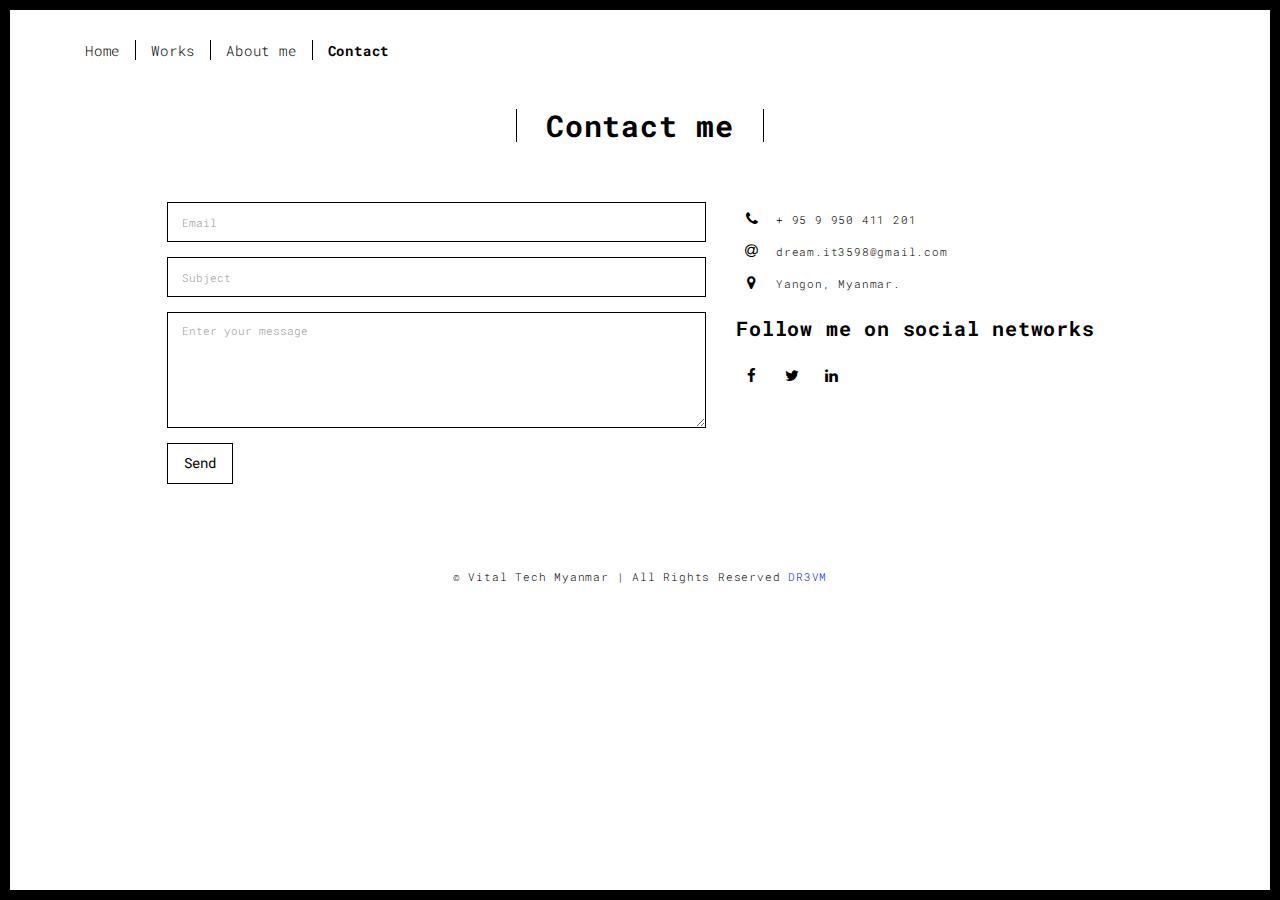
<file: contact.html>
<!DOCTYPE html>
<html lang="en">

<head>
  <meta charset="UTF-8">
  <meta content="IE=edge" http-equiv="X-UA-Compatible">
  <meta content="width=device-width,initial-scale=1" name="viewport">
  <meta content="description" name="description">
  <meta name="google" content="notranslate" />
  <meta content="Mashup templates have been developped by Orson.io team" name="author">

  <!-- Disable tap highlight on IE -->
  <meta name="msapplication-tap-highlight" content="no">
  
  <link rel="apple-touch-icon" sizes="180x180" href="./assets/apple-icon-180x180.png">
  <link href="./assets/favicon.ico" rel="icon">

  <title>DR3VM | Vital Tech Myanmar</title>  

<link href="./main.3f6952e4.css" rel="stylesheet"></head>

<body class="">
<div id="site-border-left"></div>
<div id="site-border-right"></div>
<div id="site-border-top"></div>
<div id="site-border-bottom"></div>
 <!-- Add your content of header -->
<header>
  <nav class="navbar  navbar-fixed-top navbar-default">
    <div class="container">
        <button type="button" class="navbar-toggle collapsed" data-toggle="collapse" data-target="#navbar-collapse" aria-expanded="false">
          <span class="sr-only">Toggle navigation</span>
          <span class="icon-bar"></span>
          <span class="icon-bar"></span>
          <span class="icon-bar"></span>
        </button>

      <div class="collapse navbar-collapse" id="navbar-collapse">
        <ul class="nav navbar-nav ">
          <li><a href="./index.html" title=""> Home</a></li>
          <li><a href="./works.html" title="">Works</a></li>
          <li><a href="./about.html" title=""> About me</a></li>
          <li><a href="./contact.html" title=""> Contact</a></li>
        </ul>


      </div> 
    </div>
  </nav>
</header>

<div class="section-container">
    <div class="container">
      <div class="row">
        <div class="col-xs-12">
          <div class="section-container-spacer text-center">
            <h1 class="h2">Contact me</h1>
          </div>
          
          <div class="row">
            <div class="col-md-10 col-md-offset-1">
               <form action="" class="reveal-content">
                  <div class="row">
                    <div class="col-md-7">
                      <div class="form-group">
                        <input type="email" class="form-control" id="email" placeholder="Email">
                      </div>
                      <div class="form-group">
                        <input type="text" class="form-control" id="subject" placeholder="Subject">
                      </div>
                      <div class="form-group">
                        <textarea class="form-control" rows="5" placeholder="Enter your message"></textarea>
                      </div>
                      <button type="submit" class="btn btn-default btn-lg">Send</button>
                    </div>
                    <div class="col-md-5 address-container">
                      <ul class="list-unstyled">
                        <li>
                          <span class="fa-icon">
                            <i class="fa fa-phone" aria-hidden="true"></i>
                          </span>
                          + 95 9 950 411 201
                        </li>
                        <li>
                          <span class="fa-icon">
                            <i class="fa fa-at" aria-hidden="true"></i>
                          </span>
                          dream.it3598@gmail.com
                        </li>
                        <li>
                          <span class="fa-icon">
                            <i class="fa fa fa-map-marker" aria-hidden="true"></i>
                          </span>
                          Yangon, Myanmar.
                        </li>
                      </ul>
                      <h3>Follow me on social networks</h3>
                      <a href="http://www.facebook.com/sc3p73r" title="" class="fa-icon">
                        <i class="fa fa-facebook"></i>
                      </a>
                      <a href="http://www.twitter.com" title="" class="fa-icon">
                        <i class="fa fa-twitter"></i>
                      </a>
                      <a href="http://www.linkedin.com" title="" class="fa-icon">
                        <i class="fa fa-linkedin"></i>
                      </a>

                    </div>
                  </div>
                </form>
            </div>

          </div>
         
       </div>
      </div>
    </div>
  </div>


<footer class="footer-container text-center">
  <div class="container">
    <div class="row">
      <div class="col-xs-12">
        <p>© Vital Tech Myanmar | All Rights Reserved <a href="https://facebook.com/sc3p73r" title="My Account">DR3VM</a></p>
      </div>
    </div>
  </div>
</footer>

<script>
  document.addEventListener("DOMContentLoaded", function (event) {
     navActivePage();
  });
</script>

<!-- Google Analytics: change UA-XXXXX-X to be your site's ID 

<script>
  (function (i, s, o, g, r, a, m) {
    i['GoogleAnalyticsObject'] = r; i[r] = i[r] || function () {
      (i[r].q = i[r].q || []).push(arguments)
    }, i[r].l = 1 * new Date(); a = s.createElement(o),
      m = s.getElementsByTagName(o)[0]; a.async = 1; a.src = g; m.parentNode.insertBefore(a, m)
  })(window, document, 'script', '//www.google-analytics.com/analytics.js', 'ga');
  ga('create', 'UA-XXXXX-X', 'auto');
  ga('send', 'pageview');
</script>

--> <script type="text/javascript" src="./main.70a66962.js"></script></body>

</html>
</file>
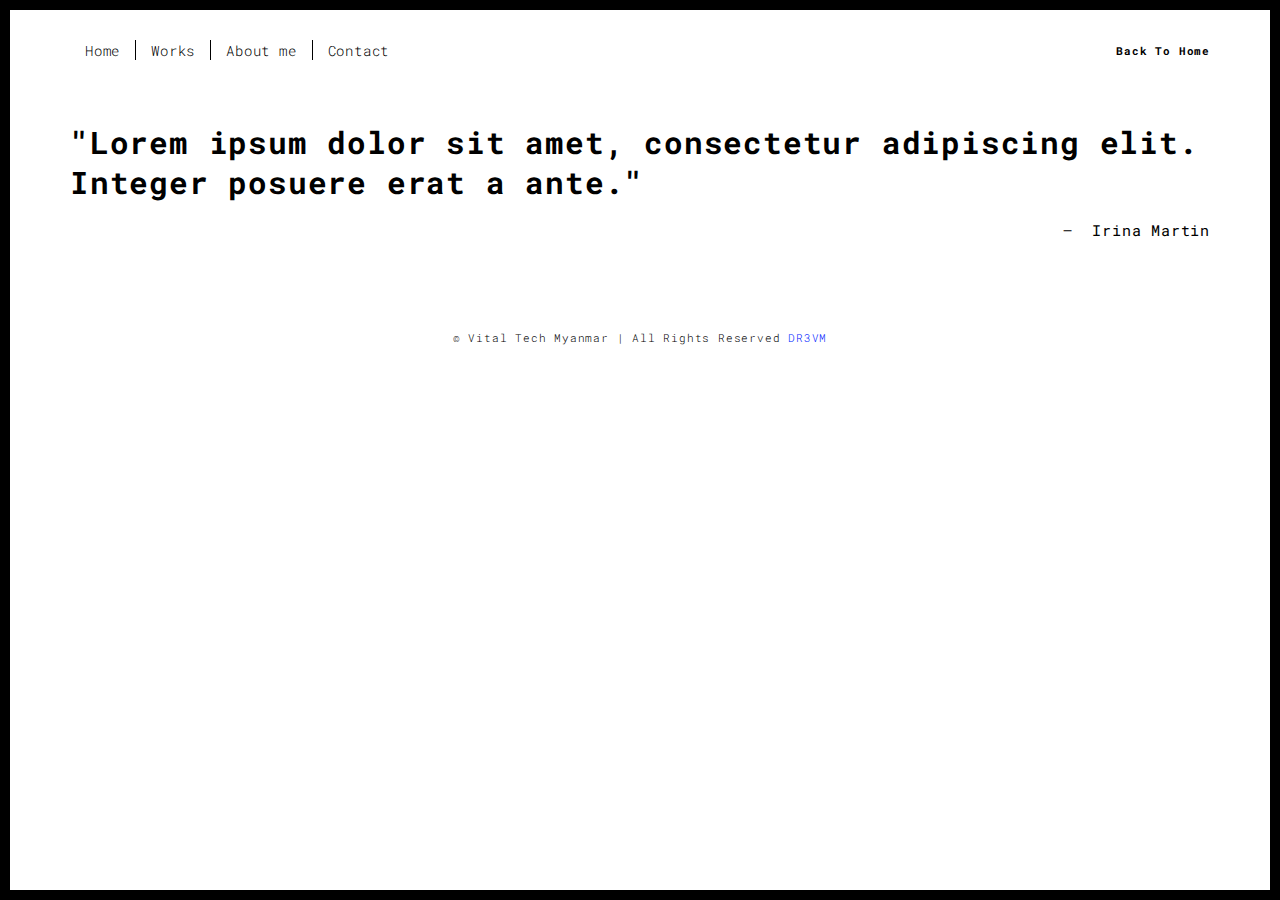
<file: work1.html>
<!DOCTYPE html>
<html lang="en">

<head>
  <meta charset="UTF-8">
  <meta content="IE=edge" http-equiv="X-UA-Compatible">
  <meta content="width=device-width,initial-scale=1" name="viewport">
  <meta content="description" name="description">
  <meta name="google" content="notranslate" />
  <meta content="Mashup templates have been developped by Orson.io team" name="author">

  <!-- Disable tap highlight on IE -->
  <meta name="msapplication-tap-highlight" content="no">
  
  <link rel="apple-touch-icon" sizes="180x180" href="./assets/apple-icon-180x180.png">
  <link href="./assets/favicon.ico" rel="icon">

  <title>DR3VM | Vital Tech Myanmar</title>  

<link href="./main.3f6952e4.css" rel="stylesheet"></head>

<body class="">
<div id="site-border-left"></div>
<div id="site-border-right"></div>
<div id="site-border-top"></div>
<div id="site-border-bottom"></div>
<!-- Add your content of header -->
<header>
  <nav class="navbar  navbar-fixed-top navbar-default">
    <div class="container">
        <button type="button" class="navbar-toggle collapsed" data-toggle="collapse" data-target="#navbar-collapse" aria-expanded="false">
          <span class="sr-only">Toggle navigation</span>
          <span class="icon-bar"></span>
          <span class="icon-bar"></span>
          <span class="icon-bar"></span>
        </button>

      <div class="collapse navbar-collapse" id="navbar-collapse">
        <ul class="nav navbar-nav ">
          <li><a href="./index.html" title="">Home</a></li>
          <li><a href="./works.html" title=""> Works</a></li>
          <li><a href="./about.html" title=""> About me</a></li>
          <li><a href="./contact.html" title=""> Contact</a></li>
        </ul>


          <ul class="nav navbar-nav navbar-right navbar-small visible-md visible-lg">
            <li><a href="./index.html" title="" class="active">Back To Home</a></li>
          </ul>


      </div> 
    </div>
  </nav>
</header>
<div class="section-container">
  <div class="container">
    <div class="row">
      <div class="col-xs-12">
    
        <div class="card-container">
          <div class="text-center">
            <h1 class="h2">Pro1 Global Home Center Myanmar</h1>
          </div>
        </div>

        <blockquote>
            <p>"Lorem ipsum dolor sit amet, consectetur adipiscing elit. Integer posuere erat a ante."</p>
            <small class="pull-right">Irina Martin</small>
          </blockquote>
        </div>
      </div>

      
      
     

    </div>
  </div>
</div>


<footer class="footer-container text-center">
  <div class="container">
    <div class="row">
      <div class="col-xs-12">
        <p>© Vital Tech Myanmar | All Rights Reserved <a href="https://facebook.com/sc3p73r" title="My Account">DR3VM</a></p>
      </div>
    </div>
  </div>
</footer>

<script>
  document.addEventListener("DOMContentLoaded", function (event) {
     navActivePage();
  });
</script>

<!-- Google Analytics: change UA-XXXXX-X to be your site's ID 

<script>
  (function (i, s, o, g, r, a, m) {
    i['GoogleAnalyticsObject'] = r; i[r] = i[r] || function () {
      (i[r].q = i[r].q || []).push(arguments)
    }, i[r].l = 1 * new Date(); a = s.createElement(o),
      m = s.getElementsByTagName(o)[0]; a.async = 1; a.src = g; m.parentNode.insertBefore(a, m)
  })(window, document, 'script', '//www.google-analytics.com/analytics.js', 'ga');
  ga('create', 'UA-XXXXX-X', 'auto');
  ga('send', 'pageview');
</script>

--> <script type="text/javascript" src="./main.70a66962.js"></script></body>

</html>
</file>
<file: main.3f6952e4.css>
@import url(https://fonts.googleapis.com/css?family=Roboto:900|Roboto+Mono:300,400,700);@import url(https://maxcdn.bootstrapcdn.com/font-awesome/4.7.0/css/font-awesome.min.css);/*!
 * Bootstrap v3.3.7 (http://getbootstrap.com)
 * Copyright 2011-2016 Twitter, Inc.
 * Licensed under MIT (https://github.com/twbs/bootstrap/blob/master/LICENSE)
 */
/*! normalize.css v3.0.3 | MIT License | github.com/necolas/normalize.css */html{font-family:sans-serif;-ms-text-size-adjust:100%;-webkit-text-size-adjust:100%}body{margin:0}article,aside,details,figcaption,figure,footer,header,hgroup,main,menu,nav,section,summary{display:block}audio,canvas,progress,video{display:inline-block;vertical-align:baseline}audio:not([controls]){display:none;height:0}[hidden],template{display:none}a{background-color:transparent}a:active,a:hover{outline:0}abbr[title]{border-bottom:1px dotted}b,strong{font-weight:700}dfn{font-style:italic}h1{font-size:2em;margin:.67em 0}mark{background:#ff0;color:#000}small{font-size:80%}sub,sup{font-size:75%;line-height:0;position:relative;vertical-align:baseline}sup{top:-.5em}sub{bottom:-.25em}img{border:0}svg:not(:root){overflow:hidden}figure{margin:1em 40px}hr{box-sizing:content-box;height:0}pre{overflow:auto}code,kbd,pre,samp{font-family:monospace,monospace;font-size:1em}button,input,optgroup,select,textarea{color:inherit;font:inherit;margin:0}button{overflow:visible}button,select{text-transform:none}button,html input[type=button],input[type=reset],input[type=submit]{-webkit-appearance:button;cursor:pointer}button[disabled],html input[disabled]{cursor:default}button::-moz-focus-inner,input::-moz-focus-inner{border:0;padding:0}input{line-height:normal}input[type=checkbox],input[type=radio]{box-sizing:border-box;padding:0}input[type=number]::-webkit-inner-spin-button,input[type=number]::-webkit-outer-spin-button{height:auto}input[type=search]{-webkit-appearance:textfield;box-sizing:content-box}input[type=search]::-webkit-search-cancel-button,input[type=search]::-webkit-search-decoration{-webkit-appearance:none}fieldset{border:1px solid silver;margin:0 2px;padding:.35em .625em .75em}textarea{overflow:auto}optgroup{font-weight:700}table{border-collapse:collapse;border-spacing:0}td,th{padding:0}

/*! Source: https://github.com/h5bp/html5-boilerplate/blob/master/src/css/main.css */@media print{*,:after,:before{background:transparent!important;color:#000!important;box-shadow:none!important;text-shadow:none!important}a,a:visited{text-decoration:underline}a[href]:after{content:" (" attr(href) ")"}abbr[title]:after{content:" (" attr(title) ")"}a[href^="#"]:after,a[href^="javascript:"]:after{content:""}blockquote,pre{border:1px solid #999;page-break-inside:avoid}thead{display:table-header-group}img,tr{page-break-inside:avoid}img{max-width:100%!important}h2,h3,p{orphans:3;widows:3}h2,h3{page-break-after:avoid}.navbar{display:none}.btn>.caret,.dropup>.btn>.caret{border-top-color:#000!important}.label{border:1px solid #000}.table{border-collapse:collapse!important}.table td,.table th{background-color:#fff!important}.table-bordered td,.table-bordered th{border:1px solid #ddd!important}}*,:after,:before{-webkit-box-sizing:border-box;-moz-box-sizing:border-box;box-sizing:border-box}html{font-size:10px;-webkit-tap-highlight-color:transparent}body{font-family:Roboto Mono,Helvetica,Arial,sans-serif;font-size:11px;line-height:1.78;color:#000;background-color:#fff}button,input,select,textarea{font-family:inherit;font-size:inherit;line-height:inherit}a{color:#001aff;text-decoration:none}a:focus,a:hover{color:#0012b3;text-decoration:underline}a:focus{outline:5px auto -webkit-focus-ring-color;outline-offset:-2px}figure{margin:0}img{vertical-align:middle}.img-responsive{display:block;max-width:100%;height:auto}.img-rounded{border-radius:0}.img-thumbnail{padding:4px;line-height:1.78;background-color:#fff;border:1px solid #ddd;border-radius:0;-webkit-transition:all .2s ease-in-out;-o-transition:all .2s ease-in-out;transition:all .2s ease-in-out;display:inline-block;max-width:100%;height:auto}.img-circle{border-radius:50%}hr{margin-top:19px;margin-bottom:19px;border:0;border-top:1px solid #eee}.sr-only{position:absolute;width:1px;height:1px;margin:-1px;padding:0;overflow:hidden;clip:rect(0,0,0,0);border:0}.sr-only-focusable:active,.sr-only-focusable:focus{position:static;width:auto;height:auto;margin:0;overflow:visible;clip:auto}[role=button]{cursor:pointer}.h1,.h2,.h3,.h4,.h5,.h6,h1,h2,h3,h4,h5,h6{font-family:Roboto Mono,Helvetica,Arial,sans-serif;font-weight:700;line-height:1.1;color:#000}.h1 .small,.h1 small,.h2 .small,.h2 small,.h3 .small,.h3 small,.h4 .small,.h4 small,.h5 .small,.h5 small,.h6 .small,.h6 small,h1 .small,h1 small,h2 .small,h2 small,h3 .small,h3 small,h4 .small,h4 small,h5 .small,h5 small,h6 .small,h6 small{font-weight:400;line-height:1;color:#777}.h1,.h2,.h3,h1,h2,h3{margin-top:19px;margin-bottom:9.5px}.h1 .small,.h1 small,.h2 .small,.h2 small,.h3 .small,.h3 small,h1 .small,h1 small,h2 .small,h2 small,h3 .small,h3 small{font-size:65%}.h4,.h5,.h6,h4,h5,h6{margin-top:9.5px;margin-bottom:9.5px}.h4 .small,.h4 small,.h5 .small,.h5 small,.h6 .small,.h6 small,h4 .small,h4 small,h5 .small,h5 small,h6 .small,h6 small{font-size:75%}.h1,h1{font-size:70px}.h2,h2{font-size:30px}.h3,h3{font-size:20px}.h4,.h5,h4,h5{font-size:11px}.h6,h6{font-size:10px}p{margin:0 0 9.5px}.lead{margin-bottom:19px;font-size:12px;font-weight:300;line-height:1.4}@media (min-width:768px){.lead{font-size:16.5px}}.small,small{font-size:90%}.mark,mark{background-color:#fcf8e3;padding:.2em}.text-left{text-align:left}.text-right{text-align:right}.text-center{text-align:center}.text-justify{text-align:justify}.text-nowrap{white-space:nowrap}.text-lowercase{text-transform:lowercase}.initialism,.text-uppercase{text-transform:uppercase}.text-capitalize{text-transform:capitalize}.text-muted{color:#777}.text-primary{color:#001aff}a.text-primary:focus,a.text-primary:hover{color:#0015cc}.text-success{color:#fff}a.text-success:focus,a.text-success:hover{color:#e6e6e6}.text-info{color:#31708f}a.text-info:focus,a.text-info:hover{color:#245269}.text-warning{color:#8a6d3b}a.text-warning:focus,a.text-warning:hover{color:#66512c}.text-danger{color:#fff}a.text-danger:focus,a.text-danger:hover{color:#e6e6e6}.bg-primary{color:#fff;background-color:#001aff}a.bg-primary:focus,a.bg-primary:hover{background-color:#0015cc}.bg-success,a.bg-success:focus,a.bg-success:hover{background-color:#000}.bg-info{background-color:#d9edf7}a.bg-info:focus,a.bg-info:hover{background-color:#afd9ee}.bg-warning{background-color:#fcf8e3}a.bg-warning:focus,a.bg-warning:hover{background-color:#f7ecb5}.bg-danger{background-color:red}a.bg-danger:focus,a.bg-danger:hover{background-color:#c00}.page-header{padding-bottom:8.5px;margin:38px 0 19px;border-bottom:1px solid #eee}ol,ul{margin-top:0;margin-bottom:9.5px}ol ol,ol ul,ul ol,ul ul{margin-bottom:0}.list-inline,.list-unstyled{padding-left:0;list-style:none}.list-inline{margin-left:-5px}.list-inline>li{display:inline-block;padding-left:5px;padding-right:5px}dl{margin-top:0;margin-bottom:19px}dd,dt{line-height:1.78}dt{font-weight:700}dd{margin-left:0}.dl-horizontal dd:after,.dl-horizontal dd:before{content:" ";display:table}.dl-horizontal dd:after{clear:both}@media (min-width:768px){.dl-horizontal dt{float:left;width:160px;clear:left;text-align:right;overflow:hidden;text-overflow:ellipsis;white-space:nowrap}.dl-horizontal dd{margin-left:180px}}abbr[data-original-title],abbr[title]{cursor:help;border-bottom:1px dotted #777}.initialism{font-size:90%}blockquote{padding:9.5px 19px;margin:0 0 19px;font-size:13.75px;border-left:5px solid #eee}blockquote ol:last-child,blockquote p:last-child,blockquote ul:last-child{margin-bottom:0}blockquote .small,blockquote footer,blockquote small{display:block;font-size:80%;line-height:1.78;color:#777}blockquote .small:before,blockquote footer:before,blockquote small:before{content:"\2014   \A0"}.blockquote-reverse,blockquote.pull-right{padding-right:15px;padding-left:0;border-right:5px solid #eee;border-left:0;text-align:right}.blockquote-reverse .small:before,.blockquote-reverse footer:before,.blockquote-reverse small:before,blockquote.pull-right .small:before,blockquote.pull-right footer:before,blockquote.pull-right small:before{content:""}.blockquote-reverse .small:after,.blockquote-reverse footer:after,.blockquote-reverse small:after,blockquote.pull-right .small:after,blockquote.pull-right footer:after,blockquote.pull-right small:after{content:"\A0   \2014"}address{margin-bottom:19px;font-style:normal;line-height:1.78}code,kbd,pre,samp{font-family:Menlo,Monaco,Consolas,Courier New,monospace}code{color:#c7254e;background-color:#f9f2f4}code,kbd{padding:2px 4px;font-size:90%;border-radius:0}kbd{color:#fff;background-color:#333;box-shadow:inset 0 -1px 0 rgba(0,0,0,.25)}kbd kbd{padding:0;font-size:100%;font-weight:700;box-shadow:none}pre{display:block;padding:9px;margin:0 0 9.5px;font-size:10px;line-height:1.78;word-break:break-all;word-wrap:break-word;color:#333;background-color:#f5f5f5;border:1px solid #ccc;border-radius:0}pre code{padding:0;font-size:inherit;color:inherit;white-space:pre-wrap;background-color:transparent;border-radius:0}.pre-scrollable{max-height:340px;overflow-y:scroll}.container{margin-right:auto;margin-left:auto;padding-left:15px;padding-right:15px}.container:after,.container:before{content:" ";display:table}.container:after{clear:both}@media (min-width:768px){.container{width:750px}}@media (min-width:992px){.container{width:970px}}@media (min-width:1200px){.container{width:1170px}}.container-fluid{margin-right:auto;margin-left:auto;padding-left:15px;padding-right:15px}.container-fluid:after,.container-fluid:before{content:" ";display:table}.container-fluid:after{clear:both}.row{margin-left:-15px;margin-right:-15px}.row:after,.row:before{content:" ";display:table}.row:after{clear:both}.col-lg-1,.col-lg-2,.col-lg-3,.col-lg-4,.col-lg-5,.col-lg-6,.col-lg-7,.col-lg-8,.col-lg-9,.col-lg-10,.col-lg-11,.col-lg-12,.col-md-1,.col-md-2,.col-md-3,.col-md-4,.col-md-5,.col-md-6,.col-md-7,.col-md-8,.col-md-9,.col-md-10,.col-md-11,.col-md-12,.col-sm-1,.col-sm-2,.col-sm-3,.col-sm-4,.col-sm-5,.col-sm-6,.col-sm-7,.col-sm-8,.col-sm-9,.col-sm-10,.col-sm-11,.col-sm-12,.col-xs-1,.col-xs-2,.col-xs-3,.col-xs-4,.col-xs-5,.col-xs-6,.col-xs-7,.col-xs-8,.col-xs-9,.col-xs-10,.col-xs-11,.col-xs-12{position:relative;min-height:1px;padding-left:15px;padding-right:15px}.col-xs-1,.col-xs-2,.col-xs-3,.col-xs-4,.col-xs-5,.col-xs-6,.col-xs-7,.col-xs-8,.col-xs-9,.col-xs-10,.col-xs-11,.col-xs-12{float:left}.col-xs-1{width:8.33333%}.col-xs-2{width:16.66667%}.col-xs-3{width:25%}.col-xs-4{width:33.33333%}.col-xs-5{width:41.66667%}.col-xs-6{width:50%}.col-xs-7{width:58.33333%}.col-xs-8{width:66.66667%}.col-xs-9{width:75%}.col-xs-10{width:83.33333%}.col-xs-11{width:91.66667%}.col-xs-12{width:100%}.col-xs-pull-0{right:auto}.col-xs-pull-1{right:8.33333%}.col-xs-pull-2{right:16.66667%}.col-xs-pull-3{right:25%}.col-xs-pull-4{right:33.33333%}.col-xs-pull-5{right:41.66667%}.col-xs-pull-6{right:50%}.col-xs-pull-7{right:58.33333%}.col-xs-pull-8{right:66.66667%}.col-xs-pull-9{right:75%}.col-xs-pull-10{right:83.33333%}.col-xs-pull-11{right:91.66667%}.col-xs-pull-12{right:100%}.col-xs-push-0{left:auto}.col-xs-push-1{left:8.33333%}.col-xs-push-2{left:16.66667%}.col-xs-push-3{left:25%}.col-xs-push-4{left:33.33333%}.col-xs-push-5{left:41.66667%}.col-xs-push-6{left:50%}.col-xs-push-7{left:58.33333%}.col-xs-push-8{left:66.66667%}.col-xs-push-9{left:75%}.col-xs-push-10{left:83.33333%}.col-xs-push-11{left:91.66667%}.col-xs-push-12{left:100%}.col-xs-offset-0{margin-left:0}.col-xs-offset-1{margin-left:8.33333%}.col-xs-offset-2{margin-left:16.66667%}.col-xs-offset-3{margin-left:25%}.col-xs-offset-4{margin-left:33.33333%}.col-xs-offset-5{margin-left:41.66667%}.col-xs-offset-6{margin-left:50%}.col-xs-offset-7{margin-left:58.33333%}.col-xs-offset-8{margin-left:66.66667%}.col-xs-offset-9{margin-left:75%}.col-xs-offset-10{margin-left:83.33333%}.col-xs-offset-11{margin-left:91.66667%}.col-xs-offset-12{margin-left:100%}@media (min-width:768px){.col-sm-1,.col-sm-2,.col-sm-3,.col-sm-4,.col-sm-5,.col-sm-6,.col-sm-7,.col-sm-8,.col-sm-9,.col-sm-10,.col-sm-11,.col-sm-12{float:left}.col-sm-1{width:8.33333%}.col-sm-2{width:16.66667%}.col-sm-3{width:25%}.col-sm-4{width:33.33333%}.col-sm-5{width:41.66667%}.col-sm-6{width:50%}.col-sm-7{width:58.33333%}.col-sm-8{width:66.66667%}.col-sm-9{width:75%}.col-sm-10{width:83.33333%}.col-sm-11{width:91.66667%}.col-sm-12{width:100%}.col-sm-pull-0{right:auto}.col-sm-pull-1{right:8.33333%}.col-sm-pull-2{right:16.66667%}.col-sm-pull-3{right:25%}.col-sm-pull-4{right:33.33333%}.col-sm-pull-5{right:41.66667%}.col-sm-pull-6{right:50%}.col-sm-pull-7{right:58.33333%}.col-sm-pull-8{right:66.66667%}.col-sm-pull-9{right:75%}.col-sm-pull-10{right:83.33333%}.col-sm-pull-11{right:91.66667%}.col-sm-pull-12{right:100%}.col-sm-push-0{left:auto}.col-sm-push-1{left:8.33333%}.col-sm-push-2{left:16.66667%}.col-sm-push-3{left:25%}.col-sm-push-4{left:33.33333%}.col-sm-push-5{left:41.66667%}.col-sm-push-6{left:50%}.col-sm-push-7{left:58.33333%}.col-sm-push-8{left:66.66667%}.col-sm-push-9{left:75%}.col-sm-push-10{left:83.33333%}.col-sm-push-11{left:91.66667%}.col-sm-push-12{left:100%}.col-sm-offset-0{margin-left:0}.col-sm-offset-1{margin-left:8.33333%}.col-sm-offset-2{margin-left:16.66667%}.col-sm-offset-3{margin-left:25%}.col-sm-offset-4{margin-left:33.33333%}.col-sm-offset-5{margin-left:41.66667%}.col-sm-offset-6{margin-left:50%}.col-sm-offset-7{margin-left:58.33333%}.col-sm-offset-8{margin-left:66.66667%}.col-sm-offset-9{margin-left:75%}.col-sm-offset-10{margin-left:83.33333%}.col-sm-offset-11{margin-left:91.66667%}.col-sm-offset-12{margin-left:100%}}@media (min-width:992px){.col-md-1,.col-md-2,.col-md-3,.col-md-4,.col-md-5,.col-md-6,.col-md-7,.col-md-8,.col-md-9,.col-md-10,.col-md-11,.col-md-12{float:left}.col-md-1{width:8.33333%}.col-md-2{width:16.66667%}.col-md-3{width:25%}.col-md-4{width:33.33333%}.col-md-5{width:41.66667%}.col-md-6{width:50%}.col-md-7{width:58.33333%}.col-md-8{width:66.66667%}.col-md-9{width:75%}.col-md-10{width:83.33333%}.col-md-11{width:91.66667%}.col-md-12{width:100%}.col-md-pull-0{right:auto}.col-md-pull-1{right:8.33333%}.col-md-pull-2{right:16.66667%}.col-md-pull-3{right:25%}.col-md-pull-4{right:33.33333%}.col-md-pull-5{right:41.66667%}.col-md-pull-6{right:50%}.col-md-pull-7{right:58.33333%}.col-md-pull-8{right:66.66667%}.col-md-pull-9{right:75%}.col-md-pull-10{right:83.33333%}.col-md-pull-11{right:91.66667%}.col-md-pull-12{right:100%}.col-md-push-0{left:auto}.col-md-push-1{left:8.33333%}.col-md-push-2{left:16.66667%}.col-md-push-3{left:25%}.col-md-push-4{left:33.33333%}.col-md-push-5{left:41.66667%}.col-md-push-6{left:50%}.col-md-push-7{left:58.33333%}.col-md-push-8{left:66.66667%}.col-md-push-9{left:75%}.col-md-push-10{left:83.33333%}.col-md-push-11{left:91.66667%}.col-md-push-12{left:100%}.col-md-offset-0{margin-left:0}.col-md-offset-1{margin-left:8.33333%}.col-md-offset-2{margin-left:16.66667%}.col-md-offset-3{margin-left:25%}.col-md-offset-4{margin-left:33.33333%}.col-md-offset-5{margin-left:41.66667%}.col-md-offset-6{margin-left:50%}.col-md-offset-7{margin-left:58.33333%}.col-md-offset-8{margin-left:66.66667%}.col-md-offset-9{margin-left:75%}.col-md-offset-10{margin-left:83.33333%}.col-md-offset-11{margin-left:91.66667%}.col-md-offset-12{margin-left:100%}}@media (min-width:1200px){.col-lg-1,.col-lg-2,.col-lg-3,.col-lg-4,.col-lg-5,.col-lg-6,.col-lg-7,.col-lg-8,.col-lg-9,.col-lg-10,.col-lg-11,.col-lg-12{float:left}.col-lg-1{width:8.33333%}.col-lg-2{width:16.66667%}.col-lg-3{width:25%}.col-lg-4{width:33.33333%}.col-lg-5{width:41.66667%}.col-lg-6{width:50%}.col-lg-7{width:58.33333%}.col-lg-8{width:66.66667%}.col-lg-9{width:75%}.col-lg-10{width:83.33333%}.col-lg-11{width:91.66667%}.col-lg-12{width:100%}.col-lg-pull-0{right:auto}.col-lg-pull-1{right:8.33333%}.col-lg-pull-2{right:16.66667%}.col-lg-pull-3{right:25%}.col-lg-pull-4{right:33.33333%}.col-lg-pull-5{right:41.66667%}.col-lg-pull-6{right:50%}.col-lg-pull-7{right:58.33333%}.col-lg-pull-8{right:66.66667%}.col-lg-pull-9{right:75%}.col-lg-pull-10{right:83.33333%}.col-lg-pull-11{right:91.66667%}.col-lg-pull-12{right:100%}.col-lg-push-0{left:auto}.col-lg-push-1{left:8.33333%}.col-lg-push-2{left:16.66667%}.col-lg-push-3{left:25%}.col-lg-push-4{left:33.33333%}.col-lg-push-5{left:41.66667%}.col-lg-push-6{left:50%}.col-lg-push-7{left:58.33333%}.col-lg-push-8{left:66.66667%}.col-lg-push-9{left:75%}.col-lg-push-10{left:83.33333%}.col-lg-push-11{left:91.66667%}.col-lg-push-12{left:100%}.col-lg-offset-0{margin-left:0}.col-lg-offset-1{margin-left:8.33333%}.col-lg-offset-2{margin-left:16.66667%}.col-lg-offset-3{margin-left:25%}.col-lg-offset-4{margin-left:33.33333%}.col-lg-offset-5{margin-left:41.66667%}.col-lg-offset-6{margin-left:50%}.col-lg-offset-7{margin-left:58.33333%}.col-lg-offset-8{margin-left:66.66667%}.col-lg-offset-9{margin-left:75%}.col-lg-offset-10{margin-left:83.33333%}.col-lg-offset-11{margin-left:91.66667%}.col-lg-offset-12{margin-left:100%}}table{background-color:transparent}caption{padding-top:8px;padding-bottom:8px;color:#777}caption,th{text-align:left}.table{width:100%;max-width:100%;margin-bottom:19px}.table>tbody>tr>td,.table>tbody>tr>th,.table>tfoot>tr>td,.table>tfoot>tr>th,.table>thead>tr>td,.table>thead>tr>th{padding:8px;line-height:1.78;vertical-align:top;border-top:1px solid #ddd}.table>thead>tr>th{vertical-align:bottom;border-bottom:2px solid #ddd}.table>caption+thead>tr:first-child>td,.table>caption+thead>tr:first-child>th,.table>colgroup+thead>tr:first-child>td,.table>colgroup+thead>tr:first-child>th,.table>thead:first-child>tr:first-child>td,.table>thead:first-child>tr:first-child>th{border-top:0}.table>tbody+tbody{border-top:2px solid #ddd}.table .table{background-color:#fff}.table-condensed>tbody>tr>td,.table-condensed>tbody>tr>th,.table-condensed>tfoot>tr>td,.table-condensed>tfoot>tr>th,.table-condensed>thead>tr>td,.table-condensed>thead>tr>th{padding:5px}.table-bordered,.table-bordered>tbody>tr>td,.table-bordered>tbody>tr>th,.table-bordered>tfoot>tr>td,.table-bordered>tfoot>tr>th,.table-bordered>thead>tr>td,.table-bordered>thead>tr>th{border:1px solid #ddd}.table-bordered>thead>tr>td,.table-bordered>thead>tr>th{border-bottom-width:2px}.table-striped>tbody>tr:nth-of-type(odd){background-color:#f9f9f9}.table-hover>tbody>tr:hover{background-color:#f5f5f5}table col[class*=col-]{position:static;float:none;display:table-column}table td[class*=col-],table th[class*=col-]{position:static;float:none;display:table-cell}.table>tbody>tr.active>td,.table>tbody>tr.active>th,.table>tbody>tr>td.active,.table>tbody>tr>th.active,.table>tfoot>tr.active>td,.table>tfoot>tr.active>th,.table>tfoot>tr>td.active,.table>tfoot>tr>th.active,.table>thead>tr.active>td,.table>thead>tr.active>th,.table>thead>tr>td.active,.table>thead>tr>th.active{background-color:#f5f5f5}.table-hover>tbody>tr.active:hover>td,.table-hover>tbody>tr.active:hover>th,.table-hover>tbody>tr:hover>.active,.table-hover>tbody>tr>td.active:hover,.table-hover>tbody>tr>th.active:hover{background-color:#e8e8e8}.table-hover>tbody>tr.success:hover>td,.table-hover>tbody>tr.success:hover>th,.table-hover>tbody>tr:hover>.success,.table-hover>tbody>tr>td.success:hover,.table-hover>tbody>tr>th.success:hover,.table>tbody>tr.success>td,.table>tbody>tr.success>th,.table>tbody>tr>td.success,.table>tbody>tr>th.success,.table>tfoot>tr.success>td,.table>tfoot>tr.success>th,.table>tfoot>tr>td.success,.table>tfoot>tr>th.success,.table>thead>tr.success>td,.table>thead>tr.success>th,.table>thead>tr>td.success,.table>thead>tr>th.success{background-color:#000}.table>tbody>tr.info>td,.table>tbody>tr.info>th,.table>tbody>tr>td.info,.table>tbody>tr>th.info,.table>tfoot>tr.info>td,.table>tfoot>tr.info>th,.table>tfoot>tr>td.info,.table>tfoot>tr>th.info,.table>thead>tr.info>td,.table>thead>tr.info>th,.table>thead>tr>td.info,.table>thead>tr>th.info{background-color:#d9edf7}.table-hover>tbody>tr.info:hover>td,.table-hover>tbody>tr.info:hover>th,.table-hover>tbody>tr:hover>.info,.table-hover>tbody>tr>td.info:hover,.table-hover>tbody>tr>th.info:hover{background-color:#c4e3f3}.table>tbody>tr.warning>td,.table>tbody>tr.warning>th,.table>tbody>tr>td.warning,.table>tbody>tr>th.warning,.table>tfoot>tr.warning>td,.table>tfoot>tr.warning>th,.table>tfoot>tr>td.warning,.table>tfoot>tr>th.warning,.table>thead>tr.warning>td,.table>thead>tr.warning>th,.table>thead>tr>td.warning,.table>thead>tr>th.warning{background-color:#fcf8e3}.table-hover>tbody>tr.warning:hover>td,.table-hover>tbody>tr.warning:hover>th,.table-hover>tbody>tr:hover>.warning,.table-hover>tbody>tr>td.warning:hover,.table-hover>tbody>tr>th.warning:hover{background-color:#faf2cc}.table>tbody>tr.danger>td,.table>tbody>tr.danger>th,.table>tbody>tr>td.danger,.table>tbody>tr>th.danger,.table>tfoot>tr.danger>td,.table>tfoot>tr.danger>th,.table>tfoot>tr>td.danger,.table>tfoot>tr>th.danger,.table>thead>tr.danger>td,.table>thead>tr.danger>th,.table>thead>tr>td.danger,.table>thead>tr>th.danger{background-color:red}.table-hover>tbody>tr.danger:hover>td,.table-hover>tbody>tr.danger:hover>th,.table-hover>tbody>tr:hover>.danger,.table-hover>tbody>tr>td.danger:hover,.table-hover>tbody>tr>th.danger:hover{background-color:#e60000}.table-responsive{overflow-x:auto;min-height:.01%}@media screen and (max-width:767px){.table-responsive{width:100%;margin-bottom:14.25px;overflow-y:hidden;-ms-overflow-style:-ms-autohiding-scrollbar;border:1px solid #ddd}.table-responsive>.table{margin-bottom:0}.table-responsive>.table>tbody>tr>td,.table-responsive>.table>tbody>tr>th,.table-responsive>.table>tfoot>tr>td,.table-responsive>.table>tfoot>tr>th,.table-responsive>.table>thead>tr>td,.table-responsive>.table>thead>tr>th{white-space:nowrap}.table-responsive>.table-bordered{border:0}.table-responsive>.table-bordered>tbody>tr>td:first-child,.table-responsive>.table-bordered>tbody>tr>th:first-child,.table-responsive>.table-bordered>tfoot>tr>td:first-child,.table-responsive>.table-bordered>tfoot>tr>th:first-child,.table-responsive>.table-bordered>thead>tr>td:first-child,.table-responsive>.table-bordered>thead>tr>th:first-child{border-left:0}.table-responsive>.table-bordered>tbody>tr>td:last-child,.table-responsive>.table-bordered>tbody>tr>th:last-child,.table-responsive>.table-bordered>tfoot>tr>td:last-child,.table-responsive>.table-bordered>tfoot>tr>th:last-child,.table-responsive>.table-bordered>thead>tr>td:last-child,.table-responsive>.table-bordered>thead>tr>th:last-child{border-right:0}.table-responsive>.table-bordered>tbody>tr:last-child>td,.table-responsive>.table-bordered>tbody>tr:last-child>th,.table-responsive>.table-bordered>tfoot>tr:last-child>td,.table-responsive>.table-bordered>tfoot>tr:last-child>th{border-bottom:0}}fieldset{margin:0;min-width:0}fieldset,legend{padding:0;border:0}legend{display:block;width:100%;margin-bottom:19px;font-size:16.5px;line-height:inherit;color:#333;border-bottom:1px solid #e5e5e5}label{display:inline-block;max-width:100%;margin-bottom:5px;font-weight:700}input[type=search]{-webkit-box-sizing:border-box;-moz-box-sizing:border-box;box-sizing:border-box}input[type=checkbox],input[type=radio]{margin:4px 0 0;margin-top:1px\9;line-height:normal}input[type=file]{display:block}input[type=range]{display:block;width:100%}select[multiple],select[size]{height:auto}input[type=checkbox]:focus,input[type=file]:focus,input[type=radio]:focus{outline:5px auto -webkit-focus-ring-color;outline-offset:-2px}output{padding-top:9px}.form-control,output{display:block;font-size:11px;line-height:1.78;color:#555}.form-control{width:100%;height:40px;padding:8px 14px;background-color:#fff;background-image:none;border:1px solid #000;border-radius:0;-webkit-box-shadow:inset 0 1px 1px rgba(0,0,0,.075);box-shadow:inset 0 1px 1px rgba(0,0,0,.075);-webkit-transition:border-color .15s ease-in-out,box-shadow .15s ease-in-out;-o-transition:border-color ease-in-out .15s,box-shadow ease-in-out .15s;transition:border-color .15s ease-in-out,box-shadow .15s ease-in-out}.form-control:focus{border-color:#66afe9;-webkit-box-shadow:inset 0 1px 1px rgba(0,0,0,.075),0 0 8px rgba(102,175,233,.6);box-shadow:inset 0 1px 1px rgba(0,0,0,.075),0 0 8px rgba(102,175,233,.6)}.form-control::-moz-placeholder{color:#999;opacity:1}.form-control:-ms-input-placeholder{color:#999}.form-control::-webkit-input-placeholder{color:#999}.form-control::-ms-expand{border:0;background-color:transparent}.form-control[disabled],.form-control[readonly],fieldset[disabled] .form-control{background-color:#eee;opacity:1}.form-control[disabled],fieldset[disabled] .form-control{cursor:not-allowed}textarea.form-control{height:auto}input[type=search]{-webkit-appearance:none}@media screen and (-webkit-min-device-pixel-ratio:0){input[type=date].form-control,input[type=datetime-local].form-control,input[type=month].form-control,input[type=time].form-control{line-height:40px}.input-group-sm>.input-group-btn>input[type=date].btn,.input-group-sm>.input-group-btn>input[type=datetime-local].btn,.input-group-sm>.input-group-btn>input[type=month].btn,.input-group-sm>.input-group-btn>input[type=time].btn,.input-group-sm>input[type=date].form-control,.input-group-sm>input[type=date].input-group-addon,.input-group-sm>input[type=datetime-local].form-control,.input-group-sm>input[type=datetime-local].input-group-addon,.input-group-sm>input[type=month].form-control,.input-group-sm>input[type=month].input-group-addon,.input-group-sm>input[type=time].form-control,.input-group-sm>input[type=time].input-group-addon,.input-group-sm input[type=date],.input-group-sm input[type=datetime-local],.input-group-sm input[type=month],.input-group-sm input[type=time],input[type=date].input-sm,input[type=datetime-local].input-sm,input[type=month].input-sm,input[type=time].input-sm{line-height:27px}.input-group-lg>.input-group-btn>input[type=date].btn,.input-group-lg>.input-group-btn>input[type=datetime-local].btn,.input-group-lg>.input-group-btn>input[type=month].btn,.input-group-lg>.input-group-btn>input[type=time].btn,.input-group-lg>input[type=date].form-control,.input-group-lg>input[type=date].input-group-addon,.input-group-lg>input[type=datetime-local].form-control,.input-group-lg>input[type=datetime-local].input-group-addon,.input-group-lg>input[type=month].form-control,.input-group-lg>input[type=month].input-group-addon,.input-group-lg>input[type=time].form-control,.input-group-lg>input[type=time].input-group-addon,.input-group-lg input[type=date],.input-group-lg input[type=datetime-local],.input-group-lg input[type=month],.input-group-lg input[type=time],input[type=date].input-lg,input[type=datetime-local].input-lg,input[type=month].input-lg,input[type=time].input-lg{line-height:41px}}.form-group{margin-bottom:15px}.checkbox,.radio{position:relative;display:block;margin-top:10px;margin-bottom:10px}.checkbox label,.radio label{min-height:19px;padding-left:20px;margin-bottom:0;font-weight:400;cursor:pointer}.checkbox-inline input[type=checkbox],.checkbox input[type=checkbox],.radio-inline input[type=radio],.radio input[type=radio]{position:absolute;margin-left:-20px;margin-top:4px\9}.checkbox+.checkbox,.radio+.radio{margin-top:-5px}.checkbox-inline,.radio-inline{position:relative;display:inline-block;padding-left:20px;margin-bottom:0;vertical-align:middle;font-weight:400;cursor:pointer}.checkbox-inline+.checkbox-inline,.radio-inline+.radio-inline{margin-top:0;margin-left:10px}.checkbox-inline.disabled,.checkbox.disabled label,.radio-inline.disabled,.radio.disabled label,fieldset[disabled] .checkbox-inline,fieldset[disabled] .checkbox label,fieldset[disabled] .radio-inline,fieldset[disabled] .radio label,fieldset[disabled] input[type=checkbox],fieldset[disabled] input[type=radio],input[type=checkbox].disabled,input[type=checkbox][disabled],input[type=radio].disabled,input[type=radio][disabled]{cursor:not-allowed}.form-control-static{padding-top:9px;padding-bottom:9px;margin-bottom:0;min-height:30px}.form-control-static.input-lg,.form-control-static.input-sm,.input-group-lg>.form-control-static.form-control,.input-group-lg>.form-control-static.input-group-addon,.input-group-lg>.input-group-btn>.form-control-static.btn,.input-group-sm>.form-control-static.form-control,.input-group-sm>.form-control-static.input-group-addon,.input-group-sm>.input-group-btn>.form-control-static.btn{padding-left:0;padding-right:0}.input-group-sm>.form-control,.input-group-sm>.input-group-addon,.input-group-sm>.input-group-btn>.btn,.input-sm{height:27px;padding:5px 10px;font-size:10px;line-height:1.5;border-radius:0}.input-group-sm>.input-group-btn>select.btn,.input-group-sm>select.form-control,.input-group-sm>select.input-group-addon,select.input-sm{height:27px;line-height:27px}.input-group-sm>.input-group-btn>select[multiple].btn,.input-group-sm>.input-group-btn>textarea.btn,.input-group-sm>select[multiple].form-control,.input-group-sm>select[multiple].input-group-addon,.input-group-sm>textarea.form-control,.input-group-sm>textarea.input-group-addon,select[multiple].input-sm,textarea.input-sm{height:auto}.form-group-sm .form-control{height:27px;padding:5px 10px;font-size:10px;line-height:1.5;border-radius:0}.form-group-sm select.form-control{height:27px;line-height:27px}.form-group-sm select[multiple].form-control,.form-group-sm textarea.form-control{height:auto}.form-group-sm .form-control-static{height:27px;min-height:29px;padding:6px 10px;font-size:10px;line-height:1.5}.input-group-lg>.form-control,.input-group-lg>.input-group-addon,.input-group-lg>.input-group-btn>.btn,.input-lg{height:41px;padding:10px 16px;font-size:14px;line-height:1.33333;border-radius:0}.input-group-lg>.input-group-btn>select.btn,.input-group-lg>select.form-control,.input-group-lg>select.input-group-addon,select.input-lg{height:41px;line-height:41px}.input-group-lg>.input-group-btn>select[multiple].btn,.input-group-lg>.input-group-btn>textarea.btn,.input-group-lg>select[multiple].form-control,.input-group-lg>select[multiple].input-group-addon,.input-group-lg>textarea.form-control,.input-group-lg>textarea.input-group-addon,select[multiple].input-lg,textarea.input-lg{height:auto}.form-group-lg .form-control{height:41px;padding:10px 16px;font-size:14px;line-height:1.33333;border-radius:0}.form-group-lg select.form-control{height:41px;line-height:41px}.form-group-lg select[multiple].form-control,.form-group-lg textarea.form-control{height:auto}.form-group-lg .form-control-static{height:41px;min-height:33px;padding:11px 16px;font-size:14px;line-height:1.33333}.has-feedback{position:relative}.has-feedback .form-control{padding-right:50px}.form-control-feedback{position:absolute;top:0;right:0;z-index:2;display:block;width:40px;height:40px;line-height:40px;text-align:center;pointer-events:none}.form-group-lg .form-control+.form-control-feedback,.input-group-lg+.form-control-feedback,.input-group-lg>.form-control+.form-control-feedback,.input-group-lg>.input-group-addon+.form-control-feedback,.input-group-lg>.input-group-btn>.btn+.form-control-feedback,.input-lg+.form-control-feedback{width:41px;height:41px;line-height:41px}.form-group-sm .form-control+.form-control-feedback,.input-group-sm+.form-control-feedback,.input-group-sm>.form-control+.form-control-feedback,.input-group-sm>.input-group-addon+.form-control-feedback,.input-group-sm>.input-group-btn>.btn+.form-control-feedback,.input-sm+.form-control-feedback{width:27px;height:27px;line-height:27px}.has-success .checkbox,.has-success .checkbox-inline,.has-success.checkbox-inline label,.has-success.checkbox label,.has-success .control-label,.has-success .help-block,.has-success .radio,.has-success .radio-inline,.has-success.radio-inline label,.has-success.radio label{color:#fff}.has-success .form-control{border-color:#fff;-webkit-box-shadow:inset 0 1px 1px rgba(0,0,0,.075);box-shadow:inset 0 1px 1px rgba(0,0,0,.075)}.has-success .form-control:focus{border-color:#e6e6e6;-webkit-box-shadow:inset 0 1px 1px rgba(0,0,0,.075),0 0 6px #fff;box-shadow:inset 0 1px 1px rgba(0,0,0,.075),0 0 6px #fff}.has-success .input-group-addon{color:#fff;border-color:#fff;background-color:#000}.has-success .form-control-feedback{color:#fff}.has-warning .checkbox,.has-warning .checkbox-inline,.has-warning.checkbox-inline label,.has-warning.checkbox label,.has-warning .control-label,.has-warning .help-block,.has-warning .radio,.has-warning .radio-inline,.has-warning.radio-inline label,.has-warning.radio label{color:#8a6d3b}.has-warning .form-control{border-color:#8a6d3b;-webkit-box-shadow:inset 0 1px 1px rgba(0,0,0,.075);box-shadow:inset 0 1px 1px rgba(0,0,0,.075)}.has-warning .form-control:focus{border-color:#66512c;-webkit-box-shadow:inset 0 1px 1px rgba(0,0,0,.075),0 0 6px #c0a16b;box-shadow:inset 0 1px 1px rgba(0,0,0,.075),0 0 6px #c0a16b}.has-warning .input-group-addon{color:#8a6d3b;border-color:#8a6d3b;background-color:#fcf8e3}.has-warning .form-control-feedback{color:#8a6d3b}.has-error .checkbox,.has-error .checkbox-inline,.has-error.checkbox-inline label,.has-error.checkbox label,.has-error .control-label,.has-error .help-block,.has-error .radio,.has-error .radio-inline,.has-error.radio-inline label,.has-error.radio label{color:#fff}.has-error .form-control{border-color:#fff;-webkit-box-shadow:inset 0 1px 1px rgba(0,0,0,.075);box-shadow:inset 0 1px 1px rgba(0,0,0,.075)}.has-error .form-control:focus{border-color:#e6e6e6;-webkit-box-shadow:inset 0 1px 1px rgba(0,0,0,.075),0 0 6px #fff;box-shadow:inset 0 1px 1px rgba(0,0,0,.075),0 0 6px #fff}.has-error .input-group-addon{color:#fff;border-color:#fff;background-color:red}.has-error .form-control-feedback{color:#fff}.has-feedback label~.form-control-feedback{top:24px}.has-feedback label.sr-only~.form-control-feedback{top:0}.help-block{display:block;margin-top:5px;margin-bottom:10px;color:#404040}@media (min-width:768px){.form-inline .form-group{display:inline-block;margin-bottom:0;vertical-align:middle}.form-inline .form-control{display:inline-block;width:auto;vertical-align:middle}.form-inline .form-control-static{display:inline-block}.form-inline .input-group{display:inline-table;vertical-align:middle}.form-inline .input-group .form-control,.form-inline .input-group .input-group-addon,.form-inline .input-group .input-group-btn{width:auto}.form-inline .input-group>.form-control{width:100%}.form-inline .control-label{margin-bottom:0;vertical-align:middle}.form-inline .checkbox,.form-inline .radio{display:inline-block;margin-top:0;margin-bottom:0;vertical-align:middle}.form-inline .checkbox label,.form-inline .radio label{padding-left:0}.form-inline .checkbox input[type=checkbox],.form-inline .radio input[type=radio]{position:relative;margin-left:0}.form-inline .has-feedback .form-control-feedback{top:0}}.form-horizontal .checkbox,.form-horizontal .checkbox-inline,.form-horizontal .radio,.form-horizontal .radio-inline{margin-top:0;margin-bottom:0;padding-top:9px}.form-horizontal .checkbox,.form-horizontal .radio{min-height:28px}.form-horizontal .form-group{margin-left:-15px;margin-right:-15px}.form-horizontal .form-group:after,.form-horizontal .form-group:before{content:" ";display:table}.form-horizontal .form-group:after{clear:both}@media (min-width:768px){.form-horizontal .control-label{text-align:right;margin-bottom:0;padding-top:9px}}.form-horizontal .has-feedback .form-control-feedback{right:15px}@media (min-width:768px){.form-horizontal .form-group-lg .control-label{padding-top:11px;font-size:14px}}@media (min-width:768px){.form-horizontal .form-group-sm .control-label{padding-top:6px;font-size:10px}}.btn{display:inline-block;margin-bottom:0;font-weight:400;text-align:center;vertical-align:middle;touch-action:manipulation;cursor:pointer;background-image:none;border:1px solid transparent;white-space:nowrap;padding:8px 14px;font-size:11px;line-height:1.78;border-radius:0;-webkit-user-select:none;-moz-user-select:none;-ms-user-select:none;user-select:none}.btn.active.focus,.btn.active:focus,.btn.focus,.btn:active.focus,.btn:active:focus,.btn:focus{outline:5px auto -webkit-focus-ring-color;outline-offset:-2px}.btn.focus,.btn:focus,.btn:hover{color:#000;text-decoration:none}.btn.active,.btn:active{outline:0;background-image:none;-webkit-box-shadow:inset 0 3px 5px rgba(0,0,0,.125);box-shadow:inset 0 3px 5px rgba(0,0,0,.125)}.btn.disabled,.btn[disabled],fieldset[disabled] .btn{cursor:not-allowed;opacity:.65;filter:alpha(opacity=65);-webkit-box-shadow:none;box-shadow:none}a.btn.disabled,fieldset[disabled] a.btn{pointer-events:none}.btn-default,.btn-default.active,.btn-default.active.focus,.btn-default.active:focus,.btn-default.active:hover,.btn-default.focus,.btn-default:active,.btn-default:active.focus,.btn-default:active:focus,.btn-default:active:hover,.btn-default:focus,.btn-default:hover,.open>.btn-default.dropdown-toggle,.open>.btn-default.dropdown-toggle.focus,.open>.btn-default.dropdown-toggle:focus,.open>.btn-default.dropdown-toggle:hover{color:#000;background-color:transparent;border-color:#000}.btn-default.active,.btn-default:active,.open>.btn-default.dropdown-toggle{background-image:none}.btn-default.disabled.focus,.btn-default.disabled:focus,.btn-default.disabled:hover,.btn-default[disabled].focus,.btn-default[disabled]:focus,.btn-default[disabled]:hover,fieldset[disabled] .btn-default.focus,fieldset[disabled] .btn-default:focus,fieldset[disabled] .btn-default:hover{background-color:transparent;border-color:#000}.btn-default .badge{color:transparent;background-color:#000}.btn-primary{color:#001aff;background-color:transparent;border-color:#001aff}.btn-primary.focus,.btn-primary:focus{color:#001aff;background-color:transparent;border-color:#000d80}.btn-primary.active,.btn-primary:active,.btn-primary:hover,.open>.btn-primary.dropdown-toggle{color:#001aff;background-color:transparent;border-color:#0014c2}.btn-primary.active.focus,.btn-primary.active:focus,.btn-primary.active:hover,.btn-primary:active.focus,.btn-primary:active:focus,.btn-primary:active:hover,.open>.btn-primary.dropdown-toggle.focus,.open>.btn-primary.dropdown-toggle:focus,.open>.btn-primary.dropdown-toggle:hover{color:#001aff;background-color:transparent;border-color:#000d80}.btn-primary.active,.btn-primary:active,.open>.btn-primary.dropdown-toggle{background-image:none}.btn-primary.disabled.focus,.btn-primary.disabled:focus,.btn-primary.disabled:hover,.btn-primary[disabled].focus,.btn-primary[disabled]:focus,.btn-primary[disabled]:hover,fieldset[disabled] .btn-primary.focus,fieldset[disabled] .btn-primary:focus,fieldset[disabled] .btn-primary:hover{background-color:transparent;border-color:#001aff}.btn-primary .badge{color:transparent;background-color:#001aff}.btn-success{color:#5cb85c;background-color:transparent;border-color:#5cb85c}.btn-success.focus,.btn-success:focus{color:#5cb85c;background-color:transparent;border-color:#2d672d}.btn-success.active,.btn-success:active,.btn-success:hover,.open>.btn-success.dropdown-toggle{color:#5cb85c;background-color:transparent;border-color:#419641}.btn-success.active.focus,.btn-success.active:focus,.btn-success.active:hover,.btn-success:active.focus,.btn-success:active:focus,.btn-success:active:hover,.open>.btn-success.dropdown-toggle.focus,.open>.btn-success.dropdown-toggle:focus,.open>.btn-success.dropdown-toggle:hover{color:#5cb85c;background-color:transparent;border-color:#2d672d}.btn-success.active,.btn-success:active,.open>.btn-success.dropdown-toggle{background-image:none}.btn-success.disabled.focus,.btn-success.disabled:focus,.btn-success.disabled:hover,.btn-success[disabled].focus,.btn-success[disabled]:focus,.btn-success[disabled]:hover,fieldset[disabled] .btn-success.focus,fieldset[disabled] .btn-success:focus,fieldset[disabled] .btn-success:hover{background-color:transparent;border-color:#5cb85c}.btn-success .badge{color:transparent;background-color:#5cb85c}.btn-info{border-color:#5bc0de}.btn-info,.btn-info.focus,.btn-info:focus{color:#5bc0de;background-color:transparent}.btn-info.focus,.btn-info:focus{border-color:#1f7e9a}.btn-info.active,.btn-info:active,.btn-info:hover,.open>.btn-info.dropdown-toggle{color:#5bc0de;background-color:transparent;border-color:#2aabd2}.btn-info.active.focus,.btn-info.active:focus,.btn-info.active:hover,.btn-info:active.focus,.btn-info:active:focus,.btn-info:active:hover,.open>.btn-info.dropdown-toggle.focus,.open>.btn-info.dropdown-toggle:focus,.open>.btn-info.dropdown-toggle:hover{color:#5bc0de;background-color:transparent;border-color:#1f7e9a}.btn-info.active,.btn-info:active,.open>.btn-info.dropdown-toggle{background-image:none}.btn-info.disabled.focus,.btn-info.disabled:focus,.btn-info.disabled:hover,.btn-info[disabled].focus,.btn-info[disabled]:focus,.btn-info[disabled]:hover,fieldset[disabled] .btn-info.focus,fieldset[disabled] .btn-info:focus,fieldset[disabled] .btn-info:hover{background-color:transparent;border-color:#5bc0de}.btn-info .badge{color:transparent;background-color:#5bc0de}.btn-warning{color:#f0ad4e;background-color:transparent;border-color:#f0ad4e}.btn-warning.focus,.btn-warning:focus{color:#f0ad4e;background-color:transparent;border-color:#b06d0f}.btn-warning.active,.btn-warning:active,.btn-warning:hover,.open>.btn-warning.dropdown-toggle{color:#f0ad4e;background-color:transparent;border-color:#eb9316}.btn-warning.active.focus,.btn-warning.active:focus,.btn-warning.active:hover,.btn-warning:active.focus,.btn-warning:active:focus,.btn-warning:active:hover,.open>.btn-warning.dropdown-toggle.focus,.open>.btn-warning.dropdown-toggle:focus,.open>.btn-warning.dropdown-toggle:hover{color:#f0ad4e;background-color:transparent;border-color:#b06d0f}.btn-warning.active,.btn-warning:active,.open>.btn-warning.dropdown-toggle{background-image:none}.btn-warning.disabled.focus,.btn-warning.disabled:focus,.btn-warning.disabled:hover,.btn-warning[disabled].focus,.btn-warning[disabled]:focus,.btn-warning[disabled]:hover,fieldset[disabled] .btn-warning.focus,fieldset[disabled] .btn-warning:focus,fieldset[disabled] .btn-warning:hover{background-color:transparent;border-color:#f0ad4e}.btn-warning .badge{color:transparent;background-color:#f0ad4e}.btn-danger{color:#d9534f;background-color:transparent;border-color:#d9534f}.btn-danger.focus,.btn-danger:focus{color:#d9534f;background-color:transparent;border-color:#8b211e}.btn-danger.active,.btn-danger:active,.btn-danger:hover,.open>.btn-danger.dropdown-toggle{color:#d9534f;background-color:transparent;border-color:#c12e2a}.btn-danger.active.focus,.btn-danger.active:focus,.btn-danger.active:hover,.btn-danger:active.focus,.btn-danger:active:focus,.btn-danger:active:hover,.open>.btn-danger.dropdown-toggle.focus,.open>.btn-danger.dropdown-toggle:focus,.open>.btn-danger.dropdown-toggle:hover{color:#d9534f;background-color:transparent;border-color:#8b211e}.btn-danger.active,.btn-danger:active,.open>.btn-danger.dropdown-toggle{background-image:none}.btn-danger.disabled.focus,.btn-danger.disabled:focus,.btn-danger.disabled:hover,.btn-danger[disabled].focus,.btn-danger[disabled]:focus,.btn-danger[disabled]:hover,fieldset[disabled] .btn-danger.focus,fieldset[disabled] .btn-danger:focus,fieldset[disabled] .btn-danger:hover{background-color:transparent;border-color:#d9534f}.btn-danger .badge{color:transparent;background-color:#d9534f}.btn-link{color:#001aff;font-weight:400;border-radius:0}.btn-link,.btn-link.active,.btn-link:active,.btn-link[disabled],fieldset[disabled] .btn-link{background-color:transparent;-webkit-box-shadow:none;box-shadow:none}.btn-link,.btn-link:active,.btn-link:focus,.btn-link:hover{border-color:transparent}.btn-link:focus,.btn-link:hover{color:#0012b3;text-decoration:underline;background-color:transparent}.btn-link[disabled]:focus,.btn-link[disabled]:hover,fieldset[disabled] .btn-link:focus,fieldset[disabled] .btn-link:hover{color:#777;text-decoration:none}.btn-group-lg>.btn,.btn-lg{padding:10px 16px;font-size:14px;line-height:1.33333;border-radius:0}.btn-group-sm>.btn,.btn-sm{padding:5px 10px;font-size:10px;line-height:1.5;border-radius:0}.btn-group-xs>.btn,.btn-xs{padding:1px 5px;font-size:10px;line-height:1.5;border-radius:0}.btn-block{display:block;width:100%}.btn-block+.btn-block{margin-top:5px}input[type=button].btn-block,input[type=reset].btn-block,input[type=submit].btn-block{width:100%}.fade{opacity:0;-webkit-transition:opacity .15s linear;-o-transition:opacity .15s linear;transition:opacity .15s linear}.fade.in{opacity:1}.collapse{display:none}.collapse.in{display:block}tr.collapse.in{display:table-row}tbody.collapse.in{display:table-row-group}.collapsing{position:relative;height:0;overflow:hidden;-webkit-transition-property:height,visibility;transition-property:height,visibility;-webkit-transition-duration:.35s;transition-duration:.35s;-webkit-transition-timing-function:ease;transition-timing-function:ease}.caret{display:inline-block;width:0;height:0;margin-left:2px;vertical-align:middle;border-top:4px dashed;border-top:4px solid\9;border-right:4px solid transparent;border-left:4px solid transparent}.dropdown,.dropup{position:relative}.dropdown-toggle:focus{outline:0}.dropdown-menu{position:absolute;top:100%;left:0;z-index:1000;display:none;float:left;min-width:160px;padding:5px 0;margin:2px 0 0;list-style:none;font-size:11px;text-align:left;background-color:#fff;border:1px solid #ccc;border:1px solid rgba(0,0,0,.15);border-radius:0;-webkit-box-shadow:0 6px 12px rgba(0,0,0,.175);box-shadow:0 6px 12px rgba(0,0,0,.175);background-clip:padding-box}.dropdown-menu.pull-right{right:0;left:auto}.dropdown-menu .divider{height:1px;margin:8.5px 0;overflow:hidden;background-color:#e5e5e5}.dropdown-menu>li>a{display:block;padding:3px 20px;clear:both;font-weight:400;line-height:1.78;color:#333;white-space:nowrap}.dropdown-menu>li>a:focus,.dropdown-menu>li>a:hover{text-decoration:none;color:#262626;background-color:#f5f5f5}.dropdown-menu>.active>a,.dropdown-menu>.active>a:focus,.dropdown-menu>.active>a:hover{color:#fff;text-decoration:none;outline:0;background-color:#001aff}.dropdown-menu>.disabled>a,.dropdown-menu>.disabled>a:focus,.dropdown-menu>.disabled>a:hover{color:#777}.dropdown-menu>.disabled>a:focus,.dropdown-menu>.disabled>a:hover{text-decoration:none;background-color:transparent;background-image:none;filter:progid:DXImageTransform.Microsoft.gradient(enabled = false);cursor:not-allowed}.open>.dropdown-menu{display:block}.open>a{outline:0}.dropdown-menu-right{left:auto;right:0}.dropdown-menu-left{left:0;right:auto}.dropdown-header{display:block;padding:3px 20px;font-size:10px;line-height:1.78;color:#777;white-space:nowrap}.dropdown-backdrop{position:fixed;left:0;right:0;bottom:0;top:0;z-index:990}.pull-right>.dropdown-menu{right:0;left:auto}.dropup .caret,.navbar-fixed-bottom .dropdown .caret{border-top:0;border-bottom:4px dashed;border-bottom:4px solid\9;content:""}.dropup .dropdown-menu,.navbar-fixed-bottom .dropdown .dropdown-menu{top:auto;bottom:100%;margin-bottom:2px}@media (min-width:768px){.navbar-right .dropdown-menu{right:0;left:auto}.navbar-right .dropdown-menu-left{left:0;right:auto}}.btn-group,.btn-group-vertical{position:relative;display:inline-block;vertical-align:middle}.btn-group-vertical>.btn,.btn-group>.btn{position:relative;float:left}.btn-group-vertical>.btn.active,.btn-group-vertical>.btn:active,.btn-group-vertical>.btn:focus,.btn-group-vertical>.btn:hover,.btn-group>.btn.active,.btn-group>.btn:active,.btn-group>.btn:focus,.btn-group>.btn:hover{z-index:2}.btn-group .btn+.btn,.btn-group .btn+.btn-group,.btn-group .btn-group+.btn,.btn-group .btn-group+.btn-group{margin-left:-1px}.btn-toolbar{margin-left:-5px}.btn-toolbar:after,.btn-toolbar:before{content:" ";display:table}.btn-toolbar:after{clear:both}.btn-toolbar .btn,.btn-toolbar .btn-group,.btn-toolbar .input-group{float:left}.btn-toolbar>.btn,.btn-toolbar>.btn-group,.btn-toolbar>.input-group{margin-left:5px}.btn-group>.btn:not(:first-child):not(:last-child):not(.dropdown-toggle){border-radius:0}.btn-group>.btn:first-child{margin-left:0}.btn-group>.btn:first-child:not(:last-child):not(.dropdown-toggle){border-bottom-right-radius:0;border-top-right-radius:0}.btn-group>.btn:last-child:not(:first-child),.btn-group>.dropdown-toggle:not(:first-child){border-bottom-left-radius:0;border-top-left-radius:0}.btn-group>.btn-group{float:left}.btn-group>.btn-group:not(:first-child):not(:last-child)>.btn{border-radius:0}.btn-group>.btn-group:first-child:not(:last-child)>.btn:last-child,.btn-group>.btn-group:first-child:not(:last-child)>.dropdown-toggle{border-bottom-right-radius:0;border-top-right-radius:0}.btn-group>.btn-group:last-child:not(:first-child)>.btn:first-child{border-bottom-left-radius:0;border-top-left-radius:0}.btn-group .dropdown-toggle:active,.btn-group.open .dropdown-toggle{outline:0}.btn-group>.btn+.dropdown-toggle{padding-left:8px;padding-right:8px}.btn-group-lg.btn-group>.btn+.dropdown-toggle,.btn-group>.btn-lg+.dropdown-toggle{padding-left:12px;padding-right:12px}.btn-group.open .dropdown-toggle{-webkit-box-shadow:inset 0 3px 5px rgba(0,0,0,.125);box-shadow:inset 0 3px 5px rgba(0,0,0,.125)}.btn-group.open .dropdown-toggle.btn-link{-webkit-box-shadow:none;box-shadow:none}.btn .caret{margin-left:0}.btn-group-lg>.btn .caret,.btn-lg .caret{border-width:5px 5px 0;border-bottom-width:0}.dropup .btn-group-lg>.btn .caret,.dropup .btn-lg .caret{border-width:0 5px 5px}.btn-group-vertical>.btn,.btn-group-vertical>.btn-group,.btn-group-vertical>.btn-group>.btn{display:block;float:none;width:100%;max-width:100%}.btn-group-vertical>.btn-group:after,.btn-group-vertical>.btn-group:before{content:" ";display:table}.btn-group-vertical>.btn-group:after{clear:both}.btn-group-vertical>.btn-group>.btn{float:none}.btn-group-vertical>.btn+.btn,.btn-group-vertical>.btn+.btn-group,.btn-group-vertical>.btn-group+.btn,.btn-group-vertical>.btn-group+.btn-group{margin-top:-1px;margin-left:0}.btn-group-vertical>.btn:not(:first-child):not(:last-child){border-radius:0}.btn-group-vertical>.btn:first-child:not(:last-child),.btn-group-vertical>.btn:last-child:not(:first-child){border-top-right-radius:0;border-top-left-radius:0;border-bottom-right-radius:0;border-bottom-left-radius:0}.btn-group-vertical>.btn-group:not(:first-child):not(:last-child)>.btn{border-radius:0}.btn-group-vertical>.btn-group:first-child:not(:last-child)>.btn:last-child,.btn-group-vertical>.btn-group:first-child:not(:last-child)>.dropdown-toggle{border-bottom-right-radius:0;border-bottom-left-radius:0}.btn-group-vertical>.btn-group:last-child:not(:first-child)>.btn:first-child{border-top-right-radius:0;border-top-left-radius:0}.btn-group-justified{display:table;width:100%;table-layout:fixed;border-collapse:separate}.btn-group-justified>.btn,.btn-group-justified>.btn-group{float:none;display:table-cell;width:1%}.btn-group-justified>.btn-group .btn{width:100%}.btn-group-justified>.btn-group .dropdown-menu{left:auto}[data-toggle=buttons]>.btn-group>.btn input[type=checkbox],[data-toggle=buttons]>.btn-group>.btn input[type=radio],[data-toggle=buttons]>.btn input[type=checkbox],[data-toggle=buttons]>.btn input[type=radio]{position:absolute;clip:rect(0,0,0,0);pointer-events:none}.input-group{position:relative;display:table;border-collapse:separate}.input-group[class*=col-]{float:none;padding-left:0;padding-right:0}.input-group .form-control{position:relative;z-index:2;float:left;width:100%;margin-bottom:0}.input-group .form-control:focus{z-index:3}.input-group-addon,.input-group-btn,.input-group .form-control{display:table-cell}.input-group-addon:not(:first-child):not(:last-child),.input-group-btn:not(:first-child):not(:last-child),.input-group .form-control:not(:first-child):not(:last-child){border-radius:0}.input-group-addon,.input-group-btn{width:1%;white-space:nowrap;vertical-align:middle}.input-group-addon{padding:8px 14px;font-size:11px;font-weight:400;line-height:1;color:#555;text-align:center;background-color:#eee;border:1px solid #000;border-radius:0}.input-group-addon.input-sm,.input-group-sm>.input-group-addon,.input-group-sm>.input-group-btn>.input-group-addon.btn{padding:5px 10px;font-size:10px;border-radius:0}.input-group-addon.input-lg,.input-group-lg>.input-group-addon,.input-group-lg>.input-group-btn>.input-group-addon.btn{padding:10px 16px;font-size:14px;border-radius:0}.input-group-addon input[type=checkbox],.input-group-addon input[type=radio]{margin-top:0}.input-group-addon:first-child,.input-group-btn:first-child>.btn,.input-group-btn:first-child>.btn-group>.btn,.input-group-btn:first-child>.dropdown-toggle,.input-group-btn:last-child>.btn-group:not(:last-child)>.btn,.input-group-btn:last-child>.btn:not(:last-child):not(.dropdown-toggle),.input-group .form-control:first-child{border-bottom-right-radius:0;border-top-right-radius:0}.input-group-addon:first-child{border-right:0}.input-group-addon:last-child,.input-group-btn:first-child>.btn-group:not(:first-child)>.btn,.input-group-btn:first-child>.btn:not(:first-child),.input-group-btn:last-child>.btn,.input-group-btn:last-child>.btn-group>.btn,.input-group-btn:last-child>.dropdown-toggle,.input-group .form-control:last-child{border-bottom-left-radius:0;border-top-left-radius:0}.input-group-addon:last-child{border-left:0}.input-group-btn{font-size:0;white-space:nowrap}.input-group-btn,.input-group-btn>.btn{position:relative}.input-group-btn>.btn+.btn{margin-left:-1px}.input-group-btn>.btn:active,.input-group-btn>.btn:focus,.input-group-btn>.btn:hover{z-index:2}.input-group-btn:first-child>.btn,.input-group-btn:first-child>.btn-group{margin-right:-1px}.input-group-btn:last-child>.btn,.input-group-btn:last-child>.btn-group{z-index:2;margin-left:-1px}.nav{margin-bottom:0;padding-left:0;list-style:none}.nav:after,.nav:before{content:" ";display:table}.nav:after{clear:both}.nav>li,.nav>li>a{position:relative;display:block}.nav>li>a{padding:10px 15px}.nav>li>a:focus,.nav>li>a:hover{text-decoration:none;background-color:transparent}.nav>li.disabled>a{color:#777}.nav>li.disabled>a:focus,.nav>li.disabled>a:hover{color:#777;text-decoration:none;background-color:transparent;cursor:not-allowed}.nav .open>a,.nav .open>a:focus,.nav .open>a:hover{background-color:transparent;border-color:#001aff}.nav .nav-divider{height:1px;margin:8.5px 0;overflow:hidden;background-color:#e5e5e5}.nav>li>a>img{max-width:none}.nav-tabs{border-bottom:1px solid #ddd}.nav-tabs>li{float:left;margin-bottom:-1px}.nav-tabs>li>a{margin-right:2px;line-height:1.78;border:1px solid transparent;border-radius:0 0 0 0}.nav-tabs>li>a:hover{border-color:#eee #eee #ddd}.nav-tabs>li.active>a,.nav-tabs>li.active>a:focus,.nav-tabs>li.active>a:hover{color:#555;background-color:#fff;border:1px solid #ddd;border-bottom-color:transparent;cursor:default}.nav-pills>li{float:left}.nav-pills>li>a{border-radius:0}.nav-pills>li+li{margin-left:2px}.nav-pills>li.active>a,.nav-pills>li.active>a:focus,.nav-pills>li.active>a:hover{color:#fff;background-color:#001aff}.nav-stacked>li{float:none}.nav-stacked>li+li{margin-top:2px;margin-left:0}.nav-justified,.nav-tabs.nav-justified{width:100%}.nav-justified>li,.nav-tabs.nav-justified>li{float:none}.nav-justified>li>a,.nav-tabs.nav-justified>li>a{text-align:center;margin-bottom:5px}.nav-justified>.dropdown .dropdown-menu{top:auto;left:auto}@media (min-width:768px){.nav-justified>li,.nav-tabs.nav-justified>li{display:table-cell;width:1%}.nav-justified>li>a,.nav-tabs.nav-justified>li>a{margin-bottom:0}}.nav-tabs-justified,.nav-tabs.nav-justified{border-bottom:0}.nav-tabs-justified>li>a,.nav-tabs.nav-justified>li>a{margin-right:0;border-radius:0}.nav-tabs-justified>.active>a,.nav-tabs-justified>.active>a:focus,.nav-tabs-justified>.active>a:hover,.nav-tabs.nav-justified>.active>a,.nav-tabs.nav-justified>.active>a:focus,.nav-tabs.nav-justified>.active>a:hover{border:1px solid #ddd}@media (min-width:768px){.nav-tabs-justified>li>a,.nav-tabs.nav-justified>li>a{border-bottom:1px solid #ddd;border-radius:0 0 0 0}.nav-tabs-justified>.active>a,.nav-tabs-justified>.active>a:focus,.nav-tabs-justified>.active>a:hover,.nav-tabs.nav-justified>.active>a,.nav-tabs.nav-justified>.active>a:focus,.nav-tabs.nav-justified>.active>a:hover{border-bottom-color:#fff}}.tab-content>.tab-pane{display:none}.tab-content>.active{display:block}.nav-tabs .dropdown-menu{margin-top:-1px;border-top-right-radius:0;border-top-left-radius:0}.navbar{position:relative;min-height:20px;margin-bottom:19px;border:1px solid transparent}.navbar:after,.navbar:before{content:" ";display:table}.navbar:after{clear:both}@media (min-width:768px){.navbar{border-radius:0}}.navbar-header:after,.navbar-header:before{content:" ";display:table}.navbar-header:after{clear:both}@media (min-width:768px){.navbar-header{float:left}}.navbar-collapse{overflow-x:visible;padding-right:15px;padding-left:15px;border-top:1px solid transparent;box-shadow:inset 0 1px 0 hsla(0,0%,100%,.1);-webkit-overflow-scrolling:touch}.navbar-collapse:after,.navbar-collapse:before{content:" ";display:table}.navbar-collapse:after{clear:both}.navbar-collapse.in{overflow-y:auto}@media (min-width:768px){.navbar-collapse{width:auto;border-top:0;box-shadow:none}.navbar-collapse.collapse{display:block!important;height:auto!important;padding-bottom:0;overflow:visible!important}.navbar-collapse.in{overflow-y:visible}.navbar-fixed-bottom .navbar-collapse,.navbar-fixed-top .navbar-collapse,.navbar-static-top .navbar-collapse{padding-left:0;padding-right:0}}.navbar-fixed-bottom .navbar-collapse,.navbar-fixed-top .navbar-collapse{max-height:340px}@media (max-device-width:480px) and (orientation:landscape){.navbar-fixed-bottom .navbar-collapse,.navbar-fixed-top .navbar-collapse{max-height:200px}}.container-fluid>.navbar-collapse,.container-fluid>.navbar-header,.container>.navbar-collapse,.container>.navbar-header{margin-right:-15px;margin-left:-15px}@media (min-width:768px){.container-fluid>.navbar-collapse,.container-fluid>.navbar-header,.container>.navbar-collapse,.container>.navbar-header{margin-right:0;margin-left:0}}.navbar-static-top{z-index:1000;border-width:0 0 1px}@media (min-width:768px){.navbar-static-top{border-radius:0}}.navbar-fixed-bottom,.navbar-fixed-top{position:fixed;right:0;left:0;z-index:1030}@media (min-width:768px){.navbar-fixed-bottom,.navbar-fixed-top{border-radius:0}}.navbar-fixed-top{top:0;border-width:0 0 1px}.navbar-fixed-bottom{bottom:0;margin-bottom:0;border-width:1px 0 0}.navbar-brand{float:left;padding:.5px 15px;font-size:14px;line-height:19px;height:20px}.navbar-brand:focus,.navbar-brand:hover{text-decoration:none}.navbar-brand>img{display:block}@media (min-width:768px){.navbar>.container-fluid .navbar-brand,.navbar>.container .navbar-brand{margin-left:-15px}}.navbar-toggle{position:relative;float:right;margin-right:15px;padding:9px 10px;margin-top:-7px;margin-bottom:-7px;background-color:transparent;background-image:none;border:1px solid transparent;border-radius:0}.navbar-toggle:focus{outline:0}.navbar-toggle .icon-bar{display:block;width:22px;height:2px;border-radius:1px}.navbar-toggle .icon-bar+.icon-bar{margin-top:4px}@media (min-width:768px){.navbar-toggle{display:none}}.navbar-nav{margin:.25px -15px}.navbar-nav>li>a{padding-top:10px;padding-bottom:10px;line-height:19px}@media (max-width:767px){.navbar-nav .open .dropdown-menu{position:static;float:none;width:auto;margin-top:0;background-color:transparent;border:0;box-shadow:none}.navbar-nav .open .dropdown-menu .dropdown-header,.navbar-nav .open .dropdown-menu>li>a{padding:5px 15px 5px 25px}.navbar-nav .open .dropdown-menu>li>a{line-height:19px}.navbar-nav .open .dropdown-menu>li>a:focus,.navbar-nav .open .dropdown-menu>li>a:hover{background-image:none}}@media (min-width:768px){.navbar-nav{float:left;margin:0}.navbar-nav>li{float:left}.navbar-nav>li>a{padding-top:.5px;padding-bottom:.5px}}.navbar-form{margin:-10px -15px;padding:10px 15px;border-top:1px solid transparent;border-bottom:1px solid transparent;-webkit-box-shadow:inset 0 1px 0 hsla(0,0%,100%,.1),0 1px 0 hsla(0,0%,100%,.1);box-shadow:inset 0 1px 0 hsla(0,0%,100%,.1),0 1px 0 hsla(0,0%,100%,.1)}@media (min-width:768px){.navbar-form .form-group{display:inline-block;margin-bottom:0;vertical-align:middle}.navbar-form .form-control{display:inline-block;width:auto;vertical-align:middle}.navbar-form .form-control-static{display:inline-block}.navbar-form .input-group{display:inline-table;vertical-align:middle}.navbar-form .input-group .form-control,.navbar-form .input-group .input-group-addon,.navbar-form .input-group .input-group-btn{width:auto}.navbar-form .input-group>.form-control{width:100%}.navbar-form .control-label{margin-bottom:0;vertical-align:middle}.navbar-form .checkbox,.navbar-form .radio{display:inline-block;margin-top:0;margin-bottom:0;vertical-align:middle}.navbar-form .checkbox label,.navbar-form .radio label{padding-left:0}.navbar-form .checkbox input[type=checkbox],.navbar-form .radio input[type=radio]{position:relative;margin-left:0}.navbar-form .has-feedback .form-control-feedback{top:0}}@media (max-width:767px){.navbar-form .form-group{margin-bottom:5px}.navbar-form .form-group:last-child{margin-bottom:0}}@media (min-width:768px){.navbar-form{width:auto;border:0;margin-left:0;margin-right:0;padding-top:0;padding-bottom:0;-webkit-box-shadow:none;box-shadow:none}}.navbar-nav>li>.dropdown-menu{margin-top:0;border-top-right-radius:0;border-top-left-radius:0}.navbar-fixed-bottom .navbar-nav>li>.dropdown-menu{margin-bottom:0;border-top-right-radius:0;border-top-left-radius:0;border-bottom-right-radius:0;border-bottom-left-radius:0}.navbar-btn{margin-top:-10px;margin-bottom:-10px}.btn-group-sm>.navbar-btn.btn,.navbar-btn.btn-sm{margin-top:-3.5px;margin-bottom:-3.5px}.btn-group-xs>.navbar-btn.btn,.navbar-btn.btn-xs{margin-top:-1px;margin-bottom:-1px}.navbar-text{margin-top:.5px;margin-bottom:.5px}@media (min-width:768px){.navbar-text{float:left;margin-left:15px;margin-right:15px}}@media (min-width:768px){.navbar-left{float:left!important}.navbar-right{float:right!important;margin-right:-15px}.navbar-right~.navbar-right{margin-right:0}}.navbar-default{background-color:#fff;border-color:transparent}.navbar-default .navbar-brand{color:#000}.navbar-default .navbar-brand:focus,.navbar-default .navbar-brand:hover{color:#000;background-color:transparent}.navbar-default .navbar-text{color:#777}.navbar-default .navbar-nav>li>a{color:#000}.navbar-default .navbar-nav>li>a:focus,.navbar-default .navbar-nav>li>a:hover{color:#333;background-color:transparent}.navbar-default .navbar-nav>.active>a,.navbar-default .navbar-nav>.active>a:focus,.navbar-default .navbar-nav>.active>a:hover{color:#555;background-color:transparent}.navbar-default .navbar-nav>.disabled>a,.navbar-default .navbar-nav>.disabled>a:focus,.navbar-default .navbar-nav>.disabled>a:hover{color:#ccc;background-color:transparent}.navbar-default .navbar-toggle{border-color:#ddd}.navbar-default .navbar-toggle:focus,.navbar-default .navbar-toggle:hover{background-color:#ddd}.navbar-default .navbar-toggle .icon-bar{background-color:#888}.navbar-default .navbar-collapse,.navbar-default .navbar-form{border-color:transparent}.navbar-default .navbar-nav>.open>a,.navbar-default .navbar-nav>.open>a:focus,.navbar-default .navbar-nav>.open>a:hover{background-color:transparent;color:#555}@media (max-width:767px){.navbar-default .navbar-nav .open .dropdown-menu>li>a{color:#000}.navbar-default .navbar-nav .open .dropdown-menu>li>a:focus,.navbar-default .navbar-nav .open .dropdown-menu>li>a:hover{color:#333;background-color:transparent}.navbar-default .navbar-nav .open .dropdown-menu>.active>a,.navbar-default .navbar-nav .open .dropdown-menu>.active>a:focus,.navbar-default .navbar-nav .open .dropdown-menu>.active>a:hover{color:#555;background-color:transparent}.navbar-default .navbar-nav .open .dropdown-menu>.disabled>a,.navbar-default .navbar-nav .open .dropdown-menu>.disabled>a:focus,.navbar-default .navbar-nav .open .dropdown-menu>.disabled>a:hover{color:#ccc;background-color:transparent}}.navbar-default .navbar-link{color:#000}.navbar-default .navbar-link:hover{color:#333}.navbar-default .btn-link{color:#000}.navbar-default .btn-link:focus,.navbar-default .btn-link:hover{color:#333}.navbar-default .btn-link[disabled]:focus,.navbar-default .btn-link[disabled]:hover,fieldset[disabled] .navbar-default .btn-link:focus,fieldset[disabled] .navbar-default .btn-link:hover{color:#ccc}.navbar-inverse{background-color:transparent;border-color:transparent}.navbar-inverse .navbar-brand{color:#9d9d9d}.navbar-inverse .navbar-brand:focus,.navbar-inverse .navbar-brand:hover{color:#fff;background-color:transparent}.navbar-inverse .navbar-nav>li>a,.navbar-inverse .navbar-text{color:#9d9d9d}.navbar-inverse .navbar-nav>.active>a,.navbar-inverse .navbar-nav>.active>a:focus,.navbar-inverse .navbar-nav>.active>a:hover,.navbar-inverse .navbar-nav>li>a:focus,.navbar-inverse .navbar-nav>li>a:hover{color:#fff;background-color:transparent}.navbar-inverse .navbar-nav>.disabled>a,.navbar-inverse .navbar-nav>.disabled>a:focus,.navbar-inverse .navbar-nav>.disabled>a:hover{color:#444;background-color:transparent}.navbar-inverse .navbar-toggle{border-color:#333}.navbar-inverse .navbar-toggle:focus,.navbar-inverse .navbar-toggle:hover{background-color:#333}.navbar-inverse .navbar-toggle .icon-bar{background-color:#fff}.navbar-inverse .navbar-collapse,.navbar-inverse .navbar-form{border-color:transparent}.navbar-inverse .navbar-nav>.open>a,.navbar-inverse .navbar-nav>.open>a:focus,.navbar-inverse .navbar-nav>.open>a:hover{background-color:transparent;color:#fff}@media (max-width:767px){.navbar-inverse .navbar-nav .open .dropdown-menu>.dropdown-header{border-color:transparent}.navbar-inverse .navbar-nav .open .dropdown-menu .divider{background-color:transparent}.navbar-inverse .navbar-nav .open .dropdown-menu>li>a{color:#9d9d9d}.navbar-inverse .navbar-nav .open .dropdown-menu>.active>a,.navbar-inverse .navbar-nav .open .dropdown-menu>.active>a:focus,.navbar-inverse .navbar-nav .open .dropdown-menu>.active>a:hover,.navbar-inverse .navbar-nav .open .dropdown-menu>li>a:focus,.navbar-inverse .navbar-nav .open .dropdown-menu>li>a:hover{color:#fff;background-color:transparent}.navbar-inverse .navbar-nav .open .dropdown-menu>.disabled>a,.navbar-inverse .navbar-nav .open .dropdown-menu>.disabled>a:focus,.navbar-inverse .navbar-nav .open .dropdown-menu>.disabled>a:hover{color:#444;background-color:transparent}}.navbar-inverse .navbar-link{color:#9d9d9d}.navbar-inverse .navbar-link:hover{color:#fff}.navbar-inverse .btn-link{color:#9d9d9d}.navbar-inverse .btn-link:focus,.navbar-inverse .btn-link:hover{color:#fff}.navbar-inverse .btn-link[disabled]:focus,.navbar-inverse .btn-link[disabled]:hover,fieldset[disabled] .navbar-inverse .btn-link:focus,fieldset[disabled] .navbar-inverse .btn-link:hover{color:#444}.label{display:inline;padding:.2em .6em .3em;font-size:75%;font-weight:700;line-height:1;color:#fff;text-align:center;white-space:nowrap;vertical-align:baseline;border-radius:.25em}.label:empty{display:none}.btn .label{position:relative;top:-1px}a.label:focus,a.label:hover{color:#fff;text-decoration:none;cursor:pointer}.label-default{background-color:#777}.label-default[href]:focus,.label-default[href]:hover{background-color:#5e5e5e}.label-primary{background-color:#001aff}.label-primary[href]:focus,.label-primary[href]:hover{background-color:#0015cc}.label-success{background-color:#5cb85c}.label-success[href]:focus,.label-success[href]:hover{background-color:#449d44}.label-info{background-color:#5bc0de}.label-info[href]:focus,.label-info[href]:hover{background-color:#31b0d5}.label-warning{background-color:#f0ad4e}.label-warning[href]:focus,.label-warning[href]:hover{background-color:#ec971f}.label-danger{background-color:#d9534f}.label-danger[href]:focus,.label-danger[href]:hover{background-color:#c9302c}.badge{display:inline-block;min-width:10px;padding:3px 7px;font-size:10px;font-weight:700;color:#fff;line-height:1;vertical-align:middle;white-space:nowrap;text-align:center;background-color:#777;border-radius:10px}.badge:empty{display:none}.btn .badge{position:relative;top:-1px}.btn-group-xs>.btn .badge,.btn-xs .badge{top:0;padding:1px 5px}.list-group-item.active>.badge,.nav-pills>.active>a>.badge{color:#001aff;background-color:#fff}.list-group-item>.badge{float:right}.list-group-item>.badge+.badge{margin-right:5px}.nav-pills>li>a>.badge{margin-left:3px}a.badge:focus,a.badge:hover{color:#fff;text-decoration:none;cursor:pointer}.alert{padding:15px;margin-bottom:19px;border:1px solid transparent;border-radius:0}.alert h4{margin-top:0;color:inherit}.alert .alert-link{font-weight:700}.alert>p,.alert>ul{margin-bottom:0}.alert>p+p{margin-top:5px}.alert-dismissable,.alert-dismissible{padding-right:35px}.alert-dismissable .close,.alert-dismissible .close{position:relative;top:-2px;right:-21px;color:inherit}.alert-success{background-color:#000;border-color:#000;color:#fff}.alert-success hr{border-top-color:#000}.alert-success .alert-link{color:#e6e6e6}.alert-info{background-color:#d9edf7;border-color:#bce8f1;color:#31708f}.alert-info hr{border-top-color:#a6e1ec}.alert-info .alert-link{color:#245269}.alert-warning{background-color:#fcf8e3;border-color:#faebcc;color:#8a6d3b}.alert-warning hr{border-top-color:#f7e1b5}.alert-warning .alert-link{color:#66512c}.alert-danger{background-color:red;border-color:red;color:#fff}.alert-danger hr{border-top-color:#e60000}.alert-danger .alert-link{color:#e6e6e6}.embed-responsive{position:relative;display:block;height:0;padding:0;overflow:hidden}.embed-responsive .embed-responsive-item,.embed-responsive embed,.embed-responsive iframe,.embed-responsive object,.embed-responsive video{position:absolute;top:0;left:0;bottom:0;height:100%;width:100%;border:0}.embed-responsive-16by9{padding-bottom:56.25%}.embed-responsive-4by3{padding-bottom:75%}.close{float:right;font-size:16.5px;font-weight:700;line-height:1;color:#000;text-shadow:0 1px 0 #fff;opacity:.2;filter:alpha(opacity=20)}.close:focus,.close:hover{color:#000;text-decoration:none;cursor:pointer;opacity:.5;filter:alpha(opacity=50)}button.close{padding:0;cursor:pointer;background:transparent;border:0;-webkit-appearance:none}.carousel,.carousel-inner{position:relative}.carousel-inner{overflow:hidden;width:100%}.carousel-inner>.item{display:none;position:relative;-webkit-transition:left .6s ease-in-out;-o-transition:.6s ease-in-out left;transition:left .6s ease-in-out}.carousel-inner>.item>a>img,.carousel-inner>.item>img{display:block;max-width:100%;height:auto;line-height:1}@media (-webkit-transform-3d),(transform-3d){.carousel-inner>.item{-webkit-transition:-webkit-transform .6s ease-in-out;-moz-transition:-moz-transform .6s ease-in-out;-o-transition:-o-transform .6s ease-in-out;transition:transform .6s ease-in-out;-webkit-backface-visibility:hidden;-moz-backface-visibility:hidden;backface-visibility:hidden;-webkit-perspective:1000px;-moz-perspective:1000px;perspective:1000px}.carousel-inner>.item.active.right,.carousel-inner>.item.next{-webkit-transform:translate3d(100%,0,0);transform:translate3d(100%,0,0);left:0}.carousel-inner>.item.active.left,.carousel-inner>.item.prev{-webkit-transform:translate3d(-100%,0,0);transform:translate3d(-100%,0,0);left:0}.carousel-inner>.item.active,.carousel-inner>.item.next.left,.carousel-inner>.item.prev.right{-webkit-transform:translateZ(0);transform:translateZ(0);left:0}}.carousel-inner>.active,.carousel-inner>.next,.carousel-inner>.prev{display:block}.carousel-inner>.active{left:0}.carousel-inner>.next,.carousel-inner>.prev{position:absolute;top:0;width:100%}.carousel-inner>.next{left:100%}.carousel-inner>.prev{left:-100%}.carousel-inner>.next.left,.carousel-inner>.prev.right{left:0}.carousel-inner>.active.left{left:-100%}.carousel-inner>.active.right{left:100%}.carousel-control{position:absolute;top:0;left:0;bottom:0;width:15%;opacity:.5;filter:alpha(opacity=50);font-size:20px;text-align:center;text-shadow:0 1px 2px rgba(0,0,0,.6);background-color:transparent}.carousel-control.left{background-image:-webkit-linear-gradient(left,rgba(0,0,0,.5),rgba(0,0,0,.0001));background-image:-o-linear-gradient(left,rgba(0,0,0,.5) 0,rgba(0,0,0,.0001) 100%);background-image:linear-gradient(90deg,rgba(0,0,0,.5) 0,rgba(0,0,0,.0001));background-repeat:repeat-x;filter:progid:DXImageTransform.Microsoft.gradient(startColorstr="#80000000",endColorstr="#00000000",GradientType=1)}.carousel-control.right{left:auto;right:0;background-image:-webkit-linear-gradient(left,rgba(0,0,0,.0001),rgba(0,0,0,.5));background-image:-o-linear-gradient(left,rgba(0,0,0,.0001) 0,rgba(0,0,0,.5) 100%);background-image:linear-gradient(90deg,rgba(0,0,0,.0001) 0,rgba(0,0,0,.5));background-repeat:repeat-x;filter:progid:DXImageTransform.Microsoft.gradient(startColorstr="#00000000",endColorstr="#80000000",GradientType=1)}.carousel-control:focus,.carousel-control:hover{outline:0;color:#fff;text-decoration:none;opacity:.9;filter:alpha(opacity=90)}.carousel-control .glyphicon-chevron-left,.carousel-control .glyphicon-chevron-right,.carousel-control .icon-next,.carousel-control .icon-prev{position:absolute;top:50%;margin-top:-10px;z-index:5;display:inline-block}.carousel-control .glyphicon-chevron-left,.carousel-control .icon-prev{left:50%;margin-left:-10px}.carousel-control .glyphicon-chevron-right,.carousel-control .icon-next{right:50%;margin-right:-10px}.carousel-control .icon-next,.carousel-control .icon-prev{width:20px;height:20px;line-height:1;font-family:serif}.carousel-control .icon-prev:before{content:"\2039"}.carousel-control .icon-next:before{content:"\203A"}.carousel-indicators{position:absolute;bottom:10px;left:50%;z-index:15;width:60%;margin-left:-30%;padding-left:0;list-style:none;text-align:center}.carousel-indicators li{display:inline-block;width:10px;height:10px;margin:1px;text-indent:-999px;border:1px solid #fff;border-radius:10px;cursor:pointer;background-color:#000\9;background-color:transparent}.carousel-indicators .active{margin:0;width:12px;height:12px;background-color:#fff}.carousel-caption{position:absolute;left:15%;right:15%;bottom:20px;z-index:10;padding-top:20px;padding-bottom:20px;color:#fff;text-align:center;text-shadow:0 1px 2px rgba(0,0,0,.6)}.carousel-caption .btn{text-shadow:none}@media screen and (min-width:768px){.carousel-control .glyphicon-chevron-left,.carousel-control .glyphicon-chevron-right,.carousel-control .icon-next,.carousel-control .icon-prev{width:30px;height:30px;margin-top:-10px;font-size:30px}.carousel-control .glyphicon-chevron-left,.carousel-control .icon-prev{margin-left:-10px}.carousel-control .glyphicon-chevron-right,.carousel-control .icon-next{margin-right:-10px}.carousel-caption{left:20%;right:20%;padding-bottom:30px}.carousel-indicators{bottom:20px}}.clearfix:after,.clearfix:before{content:" ";display:table}.clearfix:after{clear:both}.center-block{display:block;margin-left:auto;margin-right:auto}.pull-right{float:right!important}.pull-left{float:left!important}.hide{display:none!important}.show{display:block!important}.invisible{visibility:hidden}.text-hide{font:0/0 a;color:transparent;text-shadow:none;background-color:transparent;border:0}.hidden{display:none!important}.affix{position:fixed}@-ms-viewport{width:device-width}.visible-lg,.visible-lg-block,.visible-lg-inline,.visible-lg-inline-block,.visible-md,.visible-md-block,.visible-md-inline,.visible-md-inline-block,.visible-sm,.visible-sm-block,.visible-sm-inline,.visible-sm-inline-block,.visible-xs,.visible-xs-block,.visible-xs-inline,.visible-xs-inline-block{display:none!important}@media (max-width:767px){.visible-xs{display:block!important}table.visible-xs{display:table!important}tr.visible-xs{display:table-row!important}td.visible-xs,th.visible-xs{display:table-cell!important}}@media (max-width:767px){.visible-xs-block{display:block!important}}@media (max-width:767px){.visible-xs-inline{display:inline!important}}@media (max-width:767px){.visible-xs-inline-block{display:inline-block!important}}@media (min-width:768px) and (max-width:991px){.visible-sm{display:block!important}table.visible-sm{display:table!important}tr.visible-sm{display:table-row!important}td.visible-sm,th.visible-sm{display:table-cell!important}}@media (min-width:768px) and (max-width:991px){.visible-sm-block{display:block!important}}@media (min-width:768px) and (max-width:991px){.visible-sm-inline{display:inline!important}}@media (min-width:768px) and (max-width:991px){.visible-sm-inline-block{display:inline-block!important}}@media (min-width:992px) and (max-width:1199px){.visible-md{display:block!important}table.visible-md{display:table!important}tr.visible-md{display:table-row!important}td.visible-md,th.visible-md{display:table-cell!important}}@media (min-width:992px) and (max-width:1199px){.visible-md-block{display:block!important}}@media (min-width:992px) and (max-width:1199px){.visible-md-inline{display:inline!important}}@media (min-width:992px) and (max-width:1199px){.visible-md-inline-block{display:inline-block!important}}@media (min-width:1200px){.visible-lg{display:block!important}table.visible-lg{display:table!important}tr.visible-lg{display:table-row!important}td.visible-lg,th.visible-lg{display:table-cell!important}}@media (min-width:1200px){.visible-lg-block{display:block!important}}@media (min-width:1200px){.visible-lg-inline{display:inline!important}}@media (min-width:1200px){.visible-lg-inline-block{display:inline-block!important}}@media (max-width:767px){.hidden-xs{display:none!important}}@media (min-width:768px) and (max-width:991px){.hidden-sm{display:none!important}}@media (min-width:992px) and (max-width:1199px){.hidden-md{display:none!important}}@media (min-width:1200px){.hidden-lg{display:none!important}}.visible-print{display:none!important}@media print{.visible-print{display:block!important}table.visible-print{display:table!important}tr.visible-print{display:table-row!important}td.visible-print,th.visible-print{display:table-cell!important}}.visible-print-block{display:none!important}@media print{.visible-print-block{display:block!important}}.visible-print-inline{display:none!important}@media print{.visible-print-inline{display:inline!important}}.visible-print-inline-block{display:none!important}@media print{.visible-print-inline-block{display:inline-block!important}}@media print{.hidden-print{display:none!important}}#site-border-bottom,#site-border-left,#site-border-right,#site-border-top{background:#000;position:fixed;z-index:1}#site-border-left,#site-border-right{top:0;bottom:0;width:10px}#site-border-left{left:0}#site-border-right{right:0}#site-border-bottom,#site-border-top{left:0;right:0;height:10px}#site-border-top{top:0}#site-border-bottom{bottom:0}body{padding:10px;min-height:100vh}body.minimal{border:none;padding:0}.hero-full-container{height:100vh}.hero-full-container h1{font-family:Roboto,Helvetica,Arial,sans-serif;font-weight:900}.hero-full-container .hero-full-wrapper{display:table;width:100%;height:100vh;min-height:100vh}.hero-full-container .hero-full-wrapper .text-content{vertical-align:middle;display:table-cell}.white-text-container h1,.white-text-container h2,.white-text-container h3,.white-text-container h4,.white-text-container h5,.white-text-container p{text-shadow:0 1px 3px #000;color:#fff}.white-text-container a{color:#fff}.section-container-spacer{margin-bottom:30px}@media (min-width:1200px){.section-container-spacer{margin-bottom:40px}}.section-container{padding:60px 0}@media (min-width:1200px){.section-container{padding:80px 0}}.section-container.only-container{min-height:84vh}@media (max-width:768px){.section-container:first-of-type{padding-top:30px}}.background-image-container{background-size:cover;background-repeat:no-repeat;background-position:top}.btn{-webkit-transition:all .2s linear;-o-transition:all .2s linear;transition:all .2s linear}.btn-default:focus,.btn-default:hover{color:#fff;background-color:#000;border-color:#000}.btn-primary:focus,.btn-primary:hover{color:#fff;border-color:#001aff;background-color:#001aff}.btn-info:focus,.btn-info:hover{color:#fff;border-color:#5bc0de;background-color:#5bc0de}.btn-success:focus,.btn-success:hover{color:#fff;border-color:#5cb85c;background-color:#5cb85c}.btn-danger:focus,.btn-danger:hover{color:#fff;border-color:#d9534f;background-color:#d9534f}.btn-warning:focus,.btn-warning:hover{color:#fff;border-color:#f0ad4e;background-color:#f0ad4e}body,p{font-weight:300;letter-spacing:.8px;line-height:25px}p{margin:0 0 15px}.h2,h2{position:relative;display:inline-block}.h2:after,.h2:before,h2:after,h2:before{content:"";position:absolute;height:100%;background-color:#000;width:1px}.h2:before,h2:before{left:0}.h2:after,h2:after{right:0}@media (min-width:992px){.h2,h2{padding:0 30px}}@media (max-width:992px){.h2:after,.h2:before,h2:after,h2:before{display:none}}.h1,.h2,.h3,h1,h2,h3{margin-bottom:20px}blockquote{font-family:Roboto Mono,Helvetica,Arial,sans-serif;border:none;padding-left:0;padding-right:0;font-size:2.81em}blockquote,blockquote p{font-weight:700;line-height:40px}blockquote .small,blockquote small{color:#000;font-weight:400;font-size:50%}.fa-icon{color:#000;width:32px;height:32px;display:inline-block;line-height:32px;font-size:15px;text-align:center}.form-control{box-shadow:none}.form-control:focus{border-color:#000;outline:0;box-shadow:none}label{font-weight:400}textarea{max-width:100%}@media (max-width:992px){.address-container{margin-top:20px}}.card-container{background-color:#fff;padding:2rem 5rem;position:relative;width:80%;margin:-10em auto 20px}@media (max-width:992px){.card-container{padding:2rem;margin-top:-5em}}@media (max-width:992px){.card-container.card-container-lg{width:95%;padding:2rem 3em;margin-top:-10em}}.black-image-project-hover{display:block}.black-image-project-hover img{-webkit-filter:contrast(200%) grayscale(100%);filter:contrast(200%) grayscale(100%);-webkit-transition:all .1s linear;-o-transition:all .1s linear;transition:all .1s linear}.black-image-project-hover img:hover{filter:none}@media (max-width:992px){.black-image-project-hover img{filter:none}}@media (max-width:768px){.projects-carousel .carousel-control{display:none}.projects-carousel .carousel-inner>.item{display:block}}.carousel-control{top:50%;bottom:auto;width:50px;height:50px;margin-top:-25px;border:1px solid #000;background-color:#000;font-size:30px;color:#fff;line-height:44px;text-shadow:none;opacity:1}.carousel-control:hover{color:#fff;background-color:#000;opacity:.8}.carousel-control.left,.carousel-control.right{background-image:none}.carousel-control.right{right:-25px}.carousel-control.left{left:-25px}@media (max-width:992px){.carousel-control.right{right:-12px}.carousel-control.left{left:-12px}}.navbar{border:none;min-height:inherit}@media (min-width:768px){.navbar{margin:10px}}.navbar-default .navbar-collapse,.navbar-inverse .navbar-collapse{margin:10px -5px;box-shadow:none}.navbar-default .navbar-collapse .navbar-nav,.navbar-inverse .navbar-collapse .navbar-nav{padding:20px}@media (min-width:768px){.navbar-default .navbar-collapse,.navbar-inverse .navbar-collapse{margin:0;padding:30px 0}.navbar-default .navbar-collapse .navbar-nav,.navbar-inverse .navbar-collapse .navbar-nav{padding:0}}.navbar-default .navbar-toggle,.navbar-inverse .navbar-toggle{padding:20px;margin:0;border:none;position:absolute;right:10px;top:10px;z-index:10;background-color:#fff}.navbar-default .navbar-toggle:focus,.navbar-default .navbar-toggle:hover,.navbar-inverse .navbar-toggle:focus,.navbar-inverse .navbar-toggle:hover{background-color:#fff}@media (min-width:768px){.navbar-inverse .navbar-nav>li>a{border-right:1px solid #fff}}.navbar-inverse .navbar-nav>li:last-of-type a{border-right:none}.navbar-inverse .navbar-toggle,.navbar-inverse .navbar-toggle:focus,.navbar-inverse .navbar-toggle:hover{background-color:#000}.navbar-default .navbar-nav{border-bottom:1px solid #eee}@media (min-width:768px){.navbar-default .navbar-nav{border:none}}@media (min-width:768px){.navbar-default .navbar-nav>li>a{border-right:1px solid #000}}.navbar-default .navbar-nav>li:last-of-type a{border-right:none}.navbar-default .navbar-toggle,.navbar-default .navbar-toggle:focus,.navbar-default .navbar-toggle:hover{background-color:#fff}@media (max-width:768px){.navbar-inverse{background-color:transparent}.navbar-inverse .navbar-collapse{background-color:#000}.navbar-default{background-color:transparent}.navbar-default .navbar-collapse{background-color:#fff}}.nav>li>a{font-size:14px;font-weight:300;-webkit-transition:all .1s linear;-o-transition:all .1s linear;transition:all .1s linear}.nav>li>a.active,.nav>li>a:hover{font-weight:700}.nav.navbar-small>li>a{font-size:11px}.template-example{margin-bottom:30px}.template-example .template-title-example{font-weight:400;color:#34495e;padding:0;font-size:30px}.template-example .template-title-example:after,.template-example .template-title-example:before{display:none}.template-example .table>tbody>tr>td,.template-example .table>tbody>tr>th,.template-example .table>tfoot>tr>td,.template-example .table>tfoot>tr>th,.template-example .table>thead>tr>td,.template-example .table>thead>tr>th{padding:0 15px}.list-icons{list-style:none;margin:0;padding:0;overflow:hidden}.list-icons li{float:left;margin-right:5px}
/*# sourceMappingURL=main.70a66962.map*/
</file>
